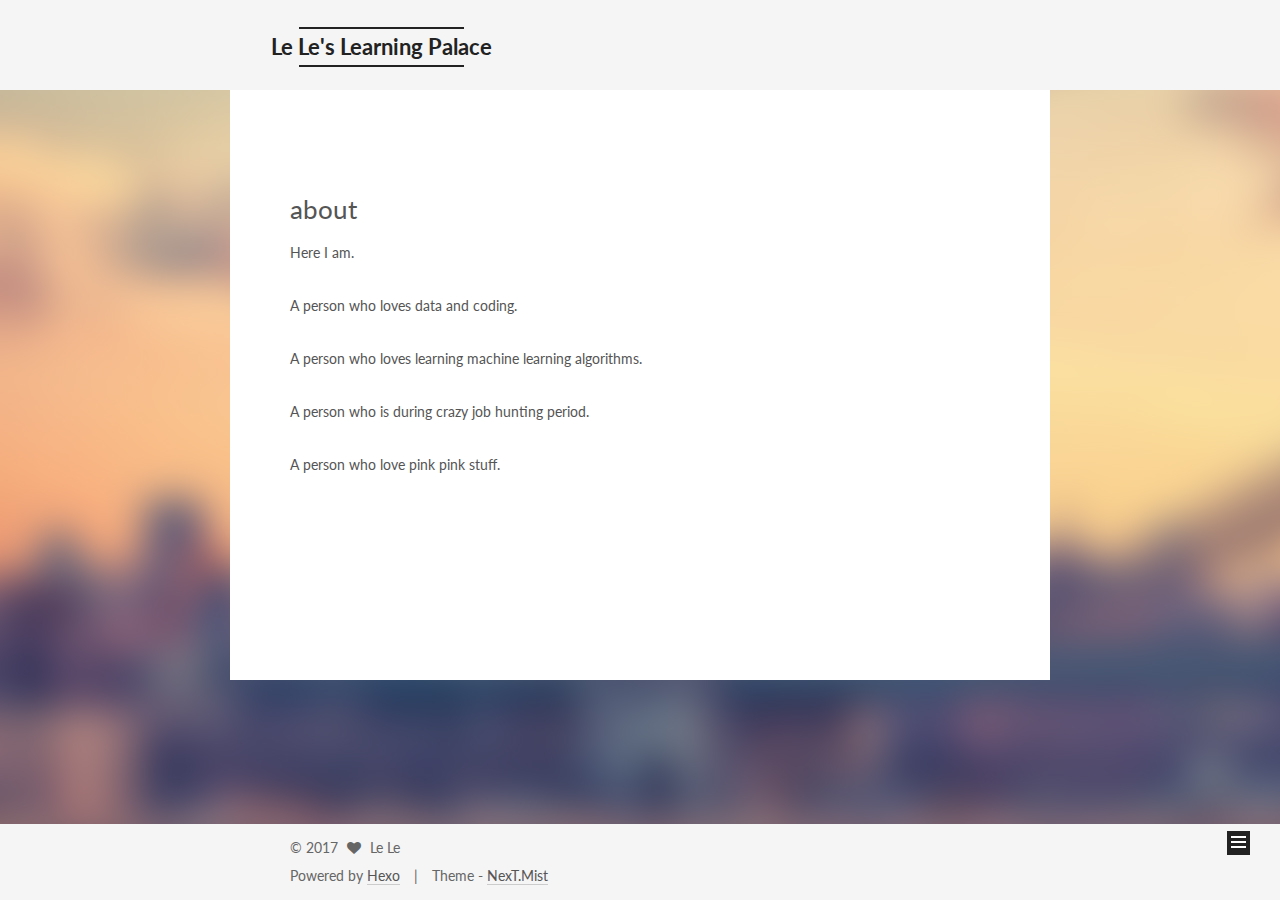
<file: About/index.html>
<!doctype html>



  


<html class="theme-next mist use-motion" lang="en">
<head>
  <meta charset="UTF-8"/>
<meta http-equiv="X-UA-Compatible" content="IE=edge" />
<meta name="viewport" content="width=device-width, initial-scale=1, maximum-scale=1"/>



<meta http-equiv="Cache-Control" content="no-transform" />
<meta http-equiv="Cache-Control" content="no-siteapp" />















  
  
  <link href="/lib/fancybox/source/jquery.fancybox.css?v=2.1.5" rel="stylesheet" type="text/css" />




  
  
  
  

  
    
    
  

  

  

  

  

  
    
    
    <link href="//fonts.googleapis.com/css?family=Lato:300,300italic,400,400italic,700,700italic&subset=latin,latin-ext" rel="stylesheet" type="text/css">
  






<link href="/lib/font-awesome/css/font-awesome.min.css?v=4.6.2" rel="stylesheet" type="text/css" />

<link href="/css/main.css?v=5.1.0" rel="stylesheet" type="text/css" />


  <meta name="keywords" content="Hexo, NexT" />





  <link rel="alternate" href="/atom.xml" title="Le Le's Learning Palace" type="application/atom+xml" />




  <link rel="shortcut icon" type="image/x-icon" href="/favicon.ico?v=5.1.0" />






<meta name="description" content="Here I am.
A person who loves data and coding.
A person who loves learning machine learning algorithms.
A person who is during crazy job hunting period.
A person who love pink pink stuff.">
<meta property="og:type" content="website">
<meta property="og:title" content="about">
<meta property="og:url" content="http://lele6.github.io.com/about/index.html">
<meta property="og:site_name" content="Le Le's Learning Palace">
<meta property="og:description" content="Here I am.
A person who loves data and coding.
A person who loves learning machine learning algorithms.
A person who is during crazy job hunting period.
A person who love pink pink stuff.">
<meta property="og:updated_time" content="2017-02-24T18:00:20.000Z">
<meta name="twitter:card" content="summary">
<meta name="twitter:title" content="about">
<meta name="twitter:description" content="Here I am.
A person who loves data and coding.
A person who loves learning machine learning algorithms.
A person who is during crazy job hunting period.
A person who love pink pink stuff.">



<script type="text/javascript" id="hexo.configurations">
  var NexT = window.NexT || {};
  var CONFIG = {
    root: '/',
    scheme: 'Mist',
    sidebar: {"position":"left","display":"post","offset":12,"offset_float":0,"b2t":false,"scrollpercent":false},
    fancybox: true,
    motion: true,
    duoshuo: {
      userId: '0',
      author: 'Author'
    },
    algolia: {
      applicationID: '',
      apiKey: '',
      indexName: '',
      hits: {"per_page":10},
      labels: {"input_placeholder":"Search for Posts","hits_empty":"We didn't find any results for the search: ${query}","hits_stats":"${hits} results found in ${time} ms"}
    }
  };
</script>



  <link rel="canonical" href="http://lele6.github.io.com/about/"/>





  <title>
  

  
    about | Le Le's Learning Palace
  
</title>
</head>

<body itemscope itemtype="http://schema.org/WebPage" lang="en">

  














  
  
    
  

  <div class="container one-collumn sidebar-position-left  ">
    <div class="headband"></div>

    <header id="header" class="header" itemscope itemtype="http://schema.org/WPHeader">
      <div class="header-inner"><div class="site-brand-wrapper">
  <div class="site-meta ">
    

    <div class="custom-logo-site-title">
      <a href="/"  class="brand" rel="start">
        <span class="logo-line-before"><i></i></span>
        <span class="site-title">Le Le's Learning Palace</span>
        <span class="logo-line-after"><i></i></span>
      </a>
    </div>
      
        <p class="site-subtitle"></p>
      
  </div>

  <div class="site-nav-toggle">
    <button>
      <span class="btn-bar"></span>
      <span class="btn-bar"></span>
      <span class="btn-bar"></span>
    </button>
  </div>
</div>

<nav class="site-nav">
  

  
    <ul id="menu" class="menu">
      
        
        <li class="menu-item menu-item-home">
          <a href="/" rel="section">
            
              <i class="menu-item-icon fa fa-fw fa-home"></i> <br />
            
            Home
          </a>
        </li>
      
        
        <li class="menu-item menu-item-about">
          <a href="/about" rel="section">
            
              <i class="menu-item-icon fa fa-fw fa-user"></i> <br />
            
            About
          </a>
        </li>
      
        
        <li class="menu-item menu-item-categories">
          <a href="/categories" rel="section">
            
              <i class="menu-item-icon fa fa-fw fa-th"></i> <br />
            
            Categories
          </a>
        </li>
      
        
        <li class="menu-item menu-item-archives">
          <a href="/archives" rel="section">
            
              <i class="menu-item-icon fa fa-fw fa-archive"></i> <br />
            
            Archives
          </a>
        </li>
      
        
        <li class="menu-item menu-item-tags">
          <a href="/tags" rel="section">
            
              <i class="menu-item-icon fa fa-fw fa-tags"></i> <br />
            
            Tags
          </a>
        </li>
      

      
    </ul>
  

  
</nav>



 </div>
    </header>

    <main id="main" class="main">
      <div class="main-inner">
        <div class="content-wrap">
          <div id="content" class="content">
            

  <div id="posts" class="posts-expand">
  <header class="post-header">

	<h1 class="post-title" itemprop="name headline">about</h1>



</header>

    
    
      <p>Here I am.</p>
<p>A person who loves data and coding.</p>
<p>A person who loves learning machine learning algorithms.</p>
<p>A person who is during crazy job hunting period.</p>
<p>A person who love pink pink stuff.</p>

    
  </div>

          
          </div>
          


          

        </div>
        
          
  
  <div class="sidebar-toggle">
    <div class="sidebar-toggle-line-wrap">
      <span class="sidebar-toggle-line sidebar-toggle-line-first"></span>
      <span class="sidebar-toggle-line sidebar-toggle-line-middle"></span>
      <span class="sidebar-toggle-line sidebar-toggle-line-last"></span>
    </div>
  </div>

  <aside id="sidebar" class="sidebar">
    <div class="sidebar-inner">

      

      

      <section class="site-overview sidebar-panel sidebar-panel-active">
        <div class="site-author motion-element" itemprop="author" itemscope itemtype="http://schema.org/Person">
          <img class="site-author-image" itemprop="image"
               src="/images/avatar.png"
               alt="Le Le" />
          <p class="site-author-name" itemprop="name">Le Le</p>
           
              <p class="site-description motion-element" itemprop="description">Love Data && Coding</p>
          
        </div>
        <nav class="site-state motion-element">
        
          
            <div class="site-state-item site-state-posts">
              <a href="/archives">
                <span class="site-state-item-count">4</span>
                <span class="site-state-item-name">posts</span>
              </a>
            </div>
          

          
            <div class="site-state-item site-state-categories">
              <a href="/categories">
                <span class="site-state-item-count">2</span>
                <span class="site-state-item-name">categories</span>
              </a>
            </div>
          

          
            <div class="site-state-item site-state-tags">
              <a href="/tags">
                <span class="site-state-item-count">1</span>
                <span class="site-state-item-name">tags</span>
              </a>
            </div>
          

        </nav>

        
          <div class="feed-link motion-element">
            <a href="/atom.xml" rel="alternate">
              <i class="fa fa-rss"></i>
              RSS
            </a>
          </div>
        

        <div class="links-of-author motion-element">
          
            
              <span class="links-of-author-item">
                <a href="https://www.linkedin.com/in/le-le-2b165010a" target="_blank" title="LinkedIn">
                  
                    <i class="fa fa-fw fa-linkedin-square"></i>
                  
                  LinkedIn
                </a>
              </span>
            
          
        </div>

        
        

        
        

        


      </section>

      

      

    </div>
  </aside>


        
      </div>
    </main>

    <footer id="footer" class="footer">
      <div class="footer-inner">
        <div class="copyright" >
  
  &copy; 
  <span itemprop="copyrightYear">2017</span>
  <span class="with-love">
    <i class="fa fa-heart"></i>
  </span>
  <span class="author" itemprop="copyrightHolder">Le Le</span>
</div>


<div class="powered-by">
  Powered by <a class="theme-link" href="https://hexo.io">Hexo</a>
</div>

<div class="theme-info">
  Theme -
  <a class="theme-link" href="https://github.com/iissnan/hexo-theme-next">
    NexT.Mist
  </a>
</div>


        

        
      </div>
    </footer>

    
      <div class="back-to-top">
        <i class="fa fa-arrow-up"></i>
        
      </div>
    
    
  </div>

  

<script type="text/javascript">
  if (Object.prototype.toString.call(window.Promise) !== '[object Function]') {
    window.Promise = null;
  }
</script>









  




  
  <script type="text/javascript" src="/lib/jquery/index.js?v=2.1.3"></script>

  
  <script type="text/javascript" src="/lib/fastclick/lib/fastclick.min.js?v=1.0.6"></script>

  
  <script type="text/javascript" src="/lib/jquery_lazyload/jquery.lazyload.js?v=1.9.7"></script>

  
  <script type="text/javascript" src="/lib/velocity/velocity.min.js?v=1.2.1"></script>

  
  <script type="text/javascript" src="/lib/velocity/velocity.ui.min.js?v=1.2.1"></script>

  
  <script type="text/javascript" src="/lib/fancybox/source/jquery.fancybox.pack.js?v=2.1.5"></script>


  


  <script type="text/javascript" src="/js/src/utils.js?v=5.1.0"></script>

  <script type="text/javascript" src="/js/src/motion.js?v=5.1.0"></script>



  
  

  

  


  <script type="text/javascript" src="/js/src/bootstrap.js?v=5.1.0"></script>



  



  




	





  





  





  



  
  

  

  

  

  


  

</body>
</html>
</file>
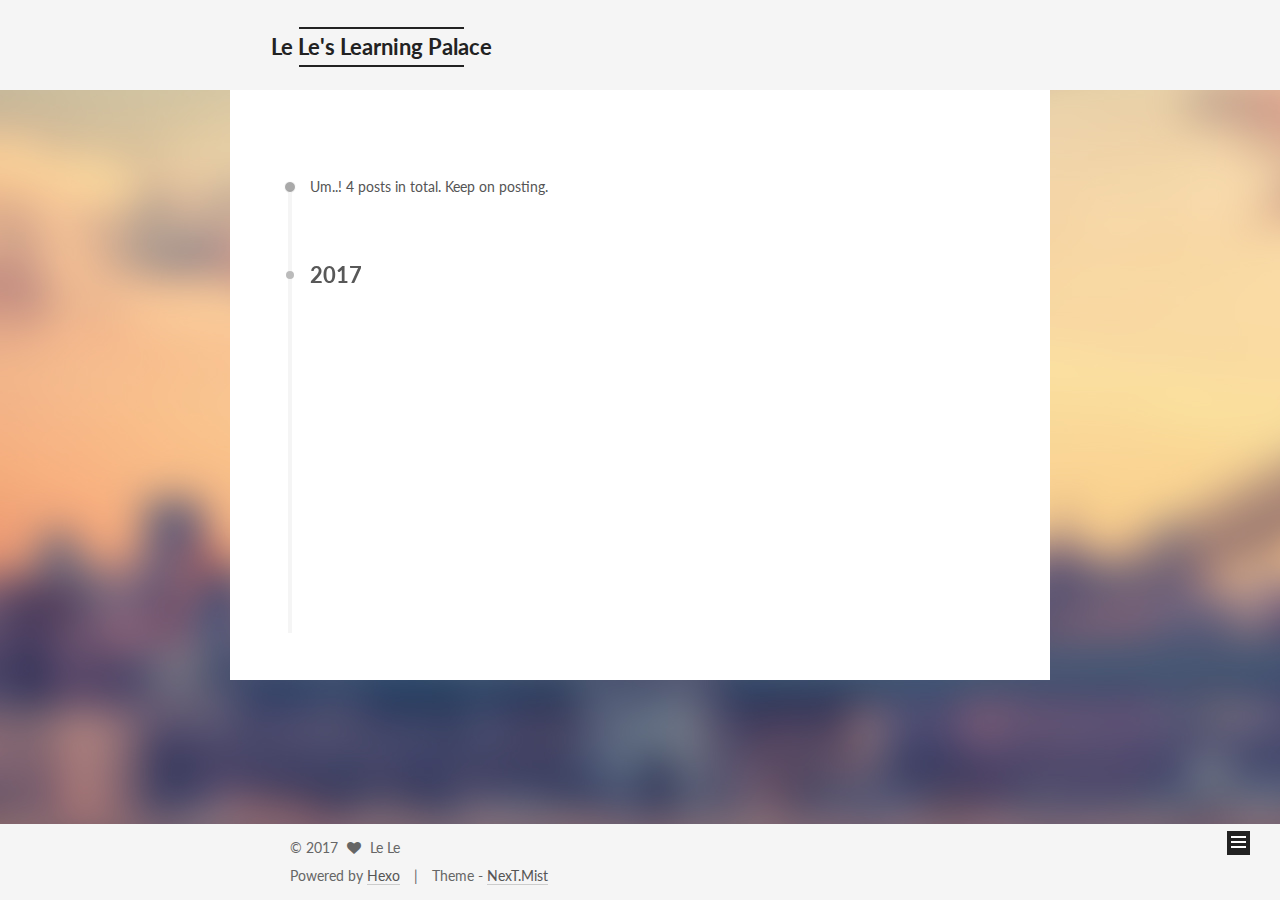
<file: archives/index.html>
<!doctype html>



  


<html class="theme-next mist use-motion" lang="en">
<head>
  <meta charset="UTF-8"/>
<meta http-equiv="X-UA-Compatible" content="IE=edge" />
<meta name="viewport" content="width=device-width, initial-scale=1, maximum-scale=1"/>



<meta http-equiv="Cache-Control" content="no-transform" />
<meta http-equiv="Cache-Control" content="no-siteapp" />















  
  
  <link href="/lib/fancybox/source/jquery.fancybox.css?v=2.1.5" rel="stylesheet" type="text/css" />




  
  
  
  

  
    
    
  

  

  

  

  

  
    
    
    <link href="//fonts.googleapis.com/css?family=Lato:300,300italic,400,400italic,700,700italic&subset=latin,latin-ext" rel="stylesheet" type="text/css">
  






<link href="/lib/font-awesome/css/font-awesome.min.css?v=4.6.2" rel="stylesheet" type="text/css" />

<link href="/css/main.css?v=5.1.0" rel="stylesheet" type="text/css" />


  <meta name="keywords" content="Hexo, NexT" />




  


  <link rel="alternate" href="/atom.xml" title="Le Le's Learning Palace" type="application/atom+xml" />




  <link rel="shortcut icon" type="image/x-icon" href="/favicon.ico?v=5.1.0" />






<meta name="description" content="Love Data &amp;&amp; Coding">
<meta property="og:type" content="website">
<meta property="og:title" content="Le Le's Learning Palace">
<meta property="og:url" content="http://lele6.github.io.com/archives/index.html">
<meta property="og:site_name" content="Le Le's Learning Palace">
<meta property="og:description" content="Love Data &amp;&amp; Coding">
<meta name="twitter:card" content="summary">
<meta name="twitter:title" content="Le Le's Learning Palace">
<meta name="twitter:description" content="Love Data &amp;&amp; Coding">



<script type="text/javascript" id="hexo.configurations">
  var NexT = window.NexT || {};
  var CONFIG = {
    root: '/',
    scheme: 'Mist',
    sidebar: {"position":"left","display":"post","offset":12,"offset_float":0,"b2t":false,"scrollpercent":false},
    fancybox: true,
    motion: true,
    duoshuo: {
      userId: '0',
      author: 'Author'
    },
    algolia: {
      applicationID: '',
      apiKey: '',
      indexName: '',
      hits: {"per_page":10},
      labels: {"input_placeholder":"Search for Posts","hits_empty":"We didn't find any results for the search: ${query}","hits_stats":"${hits} results found in ${time} ms"}
    }
  };
</script>



  <link rel="canonical" href="http://lele6.github.io.com/archives/"/>





  <title> Archive | Le Le's Learning Palace </title>
</head>

<body itemscope itemtype="http://schema.org/WebPage" lang="en">

  














  
  
    
  

  <div class="container one-collumn sidebar-position-left  page-archive  ">
    <div class="headband"></div>

    <header id="header" class="header" itemscope itemtype="http://schema.org/WPHeader">
      <div class="header-inner"><div class="site-brand-wrapper">
  <div class="site-meta ">
    

    <div class="custom-logo-site-title">
      <a href="/"  class="brand" rel="start">
        <span class="logo-line-before"><i></i></span>
        <span class="site-title">Le Le's Learning Palace</span>
        <span class="logo-line-after"><i></i></span>
      </a>
    </div>
      
        <p class="site-subtitle"></p>
      
  </div>

  <div class="site-nav-toggle">
    <button>
      <span class="btn-bar"></span>
      <span class="btn-bar"></span>
      <span class="btn-bar"></span>
    </button>
  </div>
</div>

<nav class="site-nav">
  

  
    <ul id="menu" class="menu">
      
        
        <li class="menu-item menu-item-home">
          <a href="/" rel="section">
            
              <i class="menu-item-icon fa fa-fw fa-home"></i> <br />
            
            Home
          </a>
        </li>
      
        
        <li class="menu-item menu-item-about">
          <a href="/about" rel="section">
            
              <i class="menu-item-icon fa fa-fw fa-user"></i> <br />
            
            About
          </a>
        </li>
      
        
        <li class="menu-item menu-item-categories">
          <a href="/categories" rel="section">
            
              <i class="menu-item-icon fa fa-fw fa-th"></i> <br />
            
            categories
          </a>
        </li>
      
        
        <li class="menu-item menu-item-archives">
          <a href="/archives" rel="section">
            
              <i class="menu-item-icon fa fa-fw fa-archive"></i> <br />
            
            Archives
          </a>
        </li>
      
        
        <li class="menu-item menu-item-tags">
          <a href="/tags" rel="section">
            
              <i class="menu-item-icon fa fa-fw fa-tags"></i> <br />
            
            Tags
          </a>
        </li>
      

      
    </ul>
  

  
</nav>



 </div>
    </header>

    <main id="main" class="main">
      <div class="main-inner">
        <div class="content-wrap">
          <div id="content" class="content">
            

  <section id="posts" class="posts-collapse">
    <span class="archive-move-on"></span>

    <span class="archive-page-counter">
      
      
      
        
      
      Um..! 4 posts in total. Keep on posting.
    </span>

    

      
      
      

      
        
        <div class="collection-title">
          <h2 class="archive-year motion-element" id="archive-year-2017">2017</h2>
        </div>
      
      

      

  <article class="post post-type-normal" itemscope itemtype="http://schema.org/Article">
    <header class="post-header">

      <h1 class="post-title">
        
            <a class="post-title-link" href="/2017/02/24/Classic-ML-Algorithms/" itemprop="url">
              
                <span itemprop="name">Classic ML Algorithms</span>
              
            </a>
        
      </h1>

      <div class="post-meta">
        <time class="post-time" itemprop="dateCreated"
              datetime="2017-02-24T10:46:17-05:00"
              content="2017-02-24" >
          02-24
        </time>
      </div>

    </header>
  </article>



    

      
      
      

      
      

      

  <article class="post post-type-normal" itemscope itemtype="http://schema.org/Article">
    <header class="post-header">

      <h1 class="post-title">
        
            <a class="post-title-link" href="/2017/02/22/ML-Intro/" itemprop="url">
              
                <span itemprop="name">ML Intro</span>
              
            </a>
        
      </h1>

      <div class="post-meta">
        <time class="post-time" itemprop="dateCreated"
              datetime="2017-02-22T10:13:42-05:00"
              content="2017-02-22" >
          02-22
        </time>
      </div>

    </header>
  </article>



    

      
      
      

      
      

      

  <article class="post post-type-normal" itemscope itemtype="http://schema.org/Article">
    <header class="post-header">

      <h1 class="post-title">
        
            <a class="post-title-link" href="/2017/02/22/READ-ME/" itemprop="url">
              
                <span itemprop="name">READ.ME</span>
              
            </a>
        
      </h1>

      <div class="post-meta">
        <time class="post-time" itemprop="dateCreated"
              datetime="2017-02-22T09:35:08-05:00"
              content="2017-02-22" >
          02-22
        </time>
      </div>

    </header>
  </article>



    

      
      
      

      
      

      

  <article class="post post-type-normal" itemscope itemtype="http://schema.org/Article">
    <header class="post-header">

      <h1 class="post-title">
        
            <a class="post-title-link" href="/2017/02/21/A-New-Start/" itemprop="url">
              
                <span itemprop="name">A New Start</span>
              
            </a>
        
      </h1>

      <div class="post-meta">
        <time class="post-time" itemprop="dateCreated"
              datetime="2017-02-21T19:13:51-05:00"
              content="2017-02-21" >
          02-21
        </time>
      </div>

    </header>
  </article>



    

  </section>

  


          
          </div>
          


          

        </div>
        
          
  
  <div class="sidebar-toggle">
    <div class="sidebar-toggle-line-wrap">
      <span class="sidebar-toggle-line sidebar-toggle-line-first"></span>
      <span class="sidebar-toggle-line sidebar-toggle-line-middle"></span>
      <span class="sidebar-toggle-line sidebar-toggle-line-last"></span>
    </div>
  </div>

  <aside id="sidebar" class="sidebar">
    <div class="sidebar-inner">

      

      

      <section class="site-overview sidebar-panel sidebar-panel-active">
        <div class="site-author motion-element" itemprop="author" itemscope itemtype="http://schema.org/Person">
          <img class="site-author-image" itemprop="image"
               src="/images/avatar.png"
               alt="Le Le" />
          <p class="site-author-name" itemprop="name">Le Le</p>
           
              <p class="site-description motion-element" itemprop="description">Love Data && Coding</p>
          
        </div>
        <nav class="site-state motion-element">
        
          
            <div class="site-state-item site-state-posts">
              <a href="/archives">
                <span class="site-state-item-count">4</span>
                <span class="site-state-item-name">posts</span>
              </a>
            </div>
          

          
            <div class="site-state-item site-state-categories">
              <a href="/categories">
                <span class="site-state-item-count">2</span>
                <span class="site-state-item-name">categories</span>
              </a>
            </div>
          

          
            <div class="site-state-item site-state-tags">
              <a href="/tags">
                <span class="site-state-item-count">1</span>
                <span class="site-state-item-name">tags</span>
              </a>
            </div>
          

        </nav>

        
          <div class="feed-link motion-element">
            <a href="/atom.xml" rel="alternate">
              <i class="fa fa-rss"></i>
              RSS
            </a>
          </div>
        

        <div class="links-of-author motion-element">
          
            
              <span class="links-of-author-item">
                <a href="https://www.linkedin.com/in/le-le-2b165010a" target="_blank" title="LinkedIn">
                  
                    <i class="fa fa-fw fa-linkedin-square"></i>
                  
                  LinkedIn
                </a>
              </span>
            
          
        </div>

        
        

        
        

        


      </section>

      

      

    </div>
  </aside>


        
      </div>
    </main>

    <footer id="footer" class="footer">
      <div class="footer-inner">
        <div class="copyright" >
  
  &copy; 
  <span itemprop="copyrightYear">2017</span>
  <span class="with-love">
    <i class="fa fa-heart"></i>
  </span>
  <span class="author" itemprop="copyrightHolder">Le Le</span>
</div>


<div class="powered-by">
  Powered by <a class="theme-link" href="https://hexo.io">Hexo</a>
</div>

<div class="theme-info">
  Theme -
  <a class="theme-link" href="https://github.com/iissnan/hexo-theme-next">
    NexT.Mist
  </a>
</div>


        

        
      </div>
    </footer>

    
      <div class="back-to-top">
        <i class="fa fa-arrow-up"></i>
        
      </div>
    
    
  </div>

  

<script type="text/javascript">
  if (Object.prototype.toString.call(window.Promise) !== '[object Function]') {
    window.Promise = null;
  }
</script>









  




  
  <script type="text/javascript" src="/lib/jquery/index.js?v=2.1.3"></script>

  
  <script type="text/javascript" src="/lib/fastclick/lib/fastclick.min.js?v=1.0.6"></script>

  
  <script type="text/javascript" src="/lib/jquery_lazyload/jquery.lazyload.js?v=1.9.7"></script>

  
  <script type="text/javascript" src="/lib/velocity/velocity.min.js?v=1.2.1"></script>

  
  <script type="text/javascript" src="/lib/velocity/velocity.ui.min.js?v=1.2.1"></script>

  
  <script type="text/javascript" src="/lib/fancybox/source/jquery.fancybox.pack.js?v=2.1.5"></script>


  


  <script type="text/javascript" src="/js/src/utils.js?v=5.1.0"></script>

  <script type="text/javascript" src="/js/src/motion.js?v=5.1.0"></script>



  
  

  
  
    <script type="text/javascript" id="motion.page.archive">
      $('.archive-year').velocity('transition.slideLeftIn');
    </script>
  


  


  <script type="text/javascript" src="/js/src/bootstrap.js?v=5.1.0"></script>



  



  




	





  





  





  



  
  

  

  

  

  


  

</body>
</html>
</file>
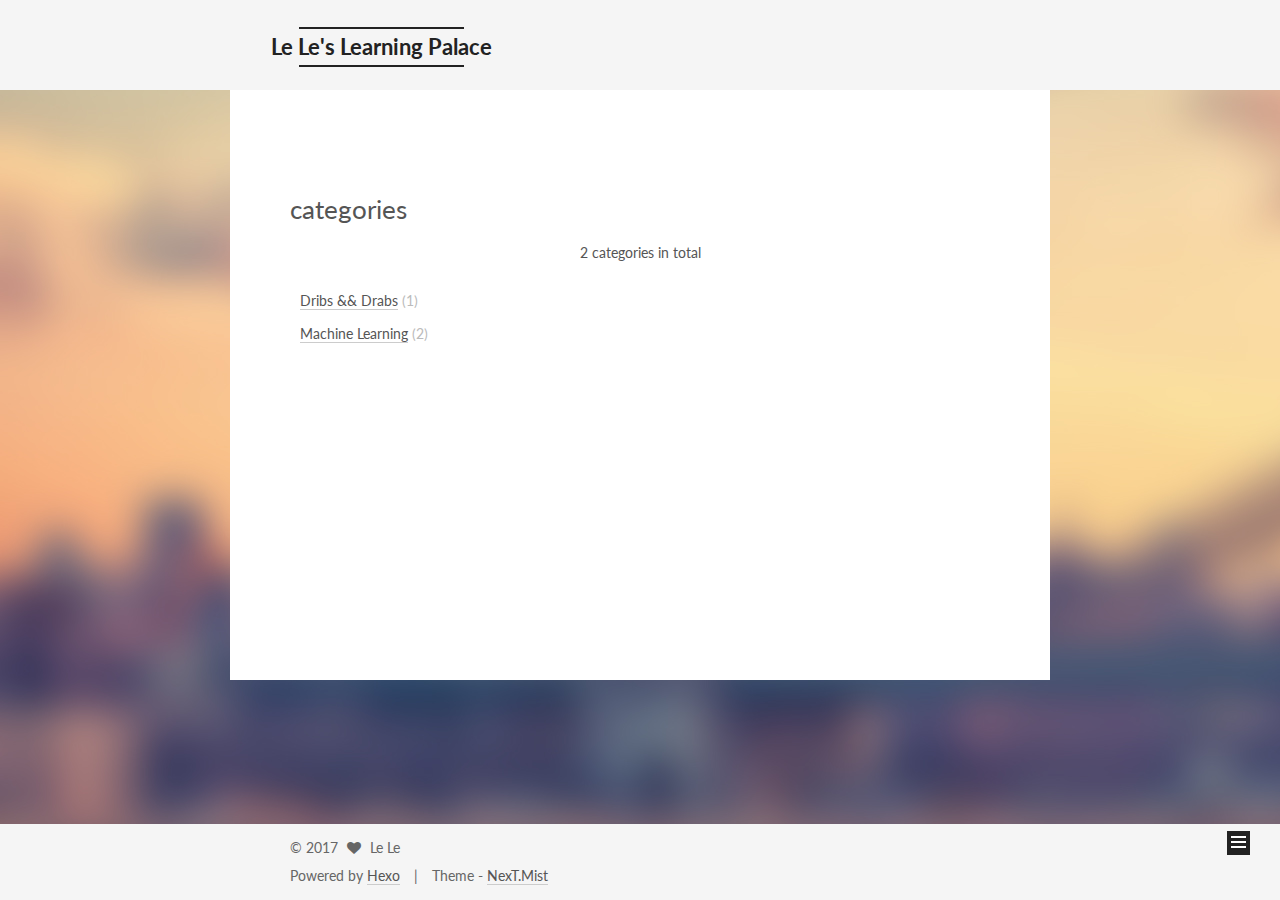
<file: Categories/index.html>
<!doctype html>



  


<html class="theme-next mist use-motion" lang="en">
<head>
  <meta charset="UTF-8"/>
<meta http-equiv="X-UA-Compatible" content="IE=edge" />
<meta name="viewport" content="width=device-width, initial-scale=1, maximum-scale=1"/>



<meta http-equiv="Cache-Control" content="no-transform" />
<meta http-equiv="Cache-Control" content="no-siteapp" />















  
  
  <link href="/lib/fancybox/source/jquery.fancybox.css?v=2.1.5" rel="stylesheet" type="text/css" />




  
  
  
  

  
    
    
  

  

  

  

  

  
    
    
    <link href="//fonts.googleapis.com/css?family=Lato:300,300italic,400,400italic,700,700italic&subset=latin,latin-ext" rel="stylesheet" type="text/css">
  






<link href="/lib/font-awesome/css/font-awesome.min.css?v=4.6.2" rel="stylesheet" type="text/css" />

<link href="/css/main.css?v=5.1.0" rel="stylesheet" type="text/css" />


  <meta name="keywords" content="Hexo, NexT" />





  <link rel="alternate" href="/atom.xml" title="Le Le's Learning Palace" type="application/atom+xml" />




  <link rel="shortcut icon" type="image/x-icon" href="/favicon.ico?v=5.1.0" />






<meta name="description" content="Love Data &amp;&amp; Coding">
<meta property="og:type" content="website">
<meta property="og:title" content="categories">
<meta property="og:url" content="http://lele6.github.io.com/categories/index.html">
<meta property="og:site_name" content="Le Le's Learning Palace">
<meta property="og:description" content="Love Data &amp;&amp; Coding">
<meta property="og:updated_time" content="2017-02-24T17:59:27.000Z">
<meta name="twitter:card" content="summary">
<meta name="twitter:title" content="categories">
<meta name="twitter:description" content="Love Data &amp;&amp; Coding">



<script type="text/javascript" id="hexo.configurations">
  var NexT = window.NexT || {};
  var CONFIG = {
    root: '/',
    scheme: 'Mist',
    sidebar: {"position":"left","display":"post","offset":12,"offset_float":0,"b2t":false,"scrollpercent":false},
    fancybox: true,
    motion: true,
    duoshuo: {
      userId: '0',
      author: 'Author'
    },
    algolia: {
      applicationID: '',
      apiKey: '',
      indexName: '',
      hits: {"per_page":10},
      labels: {"input_placeholder":"Search for Posts","hits_empty":"We didn't find any results for the search: ${query}","hits_stats":"${hits} results found in ${time} ms"}
    }
  };
</script>



  <link rel="canonical" href="http://lele6.github.io.com/categories/"/>





  <title>
  

  
    categories | Le Le's Learning Palace
  
</title>
</head>

<body itemscope itemtype="http://schema.org/WebPage" lang="en">

  














  
  
    
  

  <div class="container one-collumn sidebar-position-left  ">
    <div class="headband"></div>

    <header id="header" class="header" itemscope itemtype="http://schema.org/WPHeader">
      <div class="header-inner"><div class="site-brand-wrapper">
  <div class="site-meta ">
    

    <div class="custom-logo-site-title">
      <a href="/"  class="brand" rel="start">
        <span class="logo-line-before"><i></i></span>
        <span class="site-title">Le Le's Learning Palace</span>
        <span class="logo-line-after"><i></i></span>
      </a>
    </div>
      
        <p class="site-subtitle"></p>
      
  </div>

  <div class="site-nav-toggle">
    <button>
      <span class="btn-bar"></span>
      <span class="btn-bar"></span>
      <span class="btn-bar"></span>
    </button>
  </div>
</div>

<nav class="site-nav">
  

  
    <ul id="menu" class="menu">
      
        
        <li class="menu-item menu-item-home">
          <a href="/" rel="section">
            
              <i class="menu-item-icon fa fa-fw fa-home"></i> <br />
            
            Home
          </a>
        </li>
      
        
        <li class="menu-item menu-item-about">
          <a href="/about" rel="section">
            
              <i class="menu-item-icon fa fa-fw fa-user"></i> <br />
            
            About
          </a>
        </li>
      
        
        <li class="menu-item menu-item-categories">
          <a href="/categories" rel="section">
            
              <i class="menu-item-icon fa fa-fw fa-th"></i> <br />
            
            categories
          </a>
        </li>
      
        
        <li class="menu-item menu-item-archives">
          <a href="/archives" rel="section">
            
              <i class="menu-item-icon fa fa-fw fa-archive"></i> <br />
            
            Archives
          </a>
        </li>
      
        
        <li class="menu-item menu-item-tags">
          <a href="/tags" rel="section">
            
              <i class="menu-item-icon fa fa-fw fa-tags"></i> <br />
            
            Tags
          </a>
        </li>
      

      
    </ul>
  

  
</nav>



 </div>
    </header>

    <main id="main" class="main">
      <div class="main-inner">
        <div class="content-wrap">
          <div id="content" class="content">
            

  <div id="posts" class="posts-expand">
  <header class="post-header">

	<h1 class="post-title" itemprop="name headline">categories</h1>



</header>

    
    
      <div class="category-all-page">
        <div class="category-all-title">
            2 categories in total
        </div>
        <div class="category-all">
          <ul class="category-list"><li class="category-list-item"><a class="category-list-link" href="/categories/Dribs-Drabs/">Dribs && Drabs</a><span class="category-list-count">1</span></li><li class="category-list-item"><a class="category-list-link" href="/categories/Machine-Learning/">Machine Learning</a><span class="category-list-count">2</span></li></ul>
        </div>
      </div>
    
  </div>

          
          </div>
          


          

        </div>
        
          
  
  <div class="sidebar-toggle">
    <div class="sidebar-toggle-line-wrap">
      <span class="sidebar-toggle-line sidebar-toggle-line-first"></span>
      <span class="sidebar-toggle-line sidebar-toggle-line-middle"></span>
      <span class="sidebar-toggle-line sidebar-toggle-line-last"></span>
    </div>
  </div>

  <aside id="sidebar" class="sidebar">
    <div class="sidebar-inner">

      

      

      <section class="site-overview sidebar-panel sidebar-panel-active">
        <div class="site-author motion-element" itemprop="author" itemscope itemtype="http://schema.org/Person">
          <img class="site-author-image" itemprop="image"
               src="/images/avatar.png"
               alt="Le Le" />
          <p class="site-author-name" itemprop="name">Le Le</p>
           
              <p class="site-description motion-element" itemprop="description">Love Data && Coding</p>
          
        </div>
        <nav class="site-state motion-element">
        
          
            <div class="site-state-item site-state-posts">
              <a href="/archives">
                <span class="site-state-item-count">4</span>
                <span class="site-state-item-name">posts</span>
              </a>
            </div>
          

          
            <div class="site-state-item site-state-categories">
              <a href="/categories">
                <span class="site-state-item-count">2</span>
                <span class="site-state-item-name">categories</span>
              </a>
            </div>
          

          
            <div class="site-state-item site-state-tags">
              <a href="/tags">
                <span class="site-state-item-count">1</span>
                <span class="site-state-item-name">tags</span>
              </a>
            </div>
          

        </nav>

        
          <div class="feed-link motion-element">
            <a href="/atom.xml" rel="alternate">
              <i class="fa fa-rss"></i>
              RSS
            </a>
          </div>
        

        <div class="links-of-author motion-element">
          
            
              <span class="links-of-author-item">
                <a href="https://www.linkedin.com/in/le-le-2b165010a" target="_blank" title="LinkedIn">
                  
                    <i class="fa fa-fw fa-linkedin-square"></i>
                  
                  LinkedIn
                </a>
              </span>
            
          
        </div>

        
        

        
        

        


      </section>

      

      

    </div>
  </aside>


        
      </div>
    </main>

    <footer id="footer" class="footer">
      <div class="footer-inner">
        <div class="copyright" >
  
  &copy; 
  <span itemprop="copyrightYear">2017</span>
  <span class="with-love">
    <i class="fa fa-heart"></i>
  </span>
  <span class="author" itemprop="copyrightHolder">Le Le</span>
</div>


<div class="powered-by">
  Powered by <a class="theme-link" href="https://hexo.io">Hexo</a>
</div>

<div class="theme-info">
  Theme -
  <a class="theme-link" href="https://github.com/iissnan/hexo-theme-next">
    NexT.Mist
  </a>
</div>


        

        
      </div>
    </footer>

    
      <div class="back-to-top">
        <i class="fa fa-arrow-up"></i>
        
      </div>
    
    
  </div>

  

<script type="text/javascript">
  if (Object.prototype.toString.call(window.Promise) !== '[object Function]') {
    window.Promise = null;
  }
</script>









  




  
  <script type="text/javascript" src="/lib/jquery/index.js?v=2.1.3"></script>

  
  <script type="text/javascript" src="/lib/fastclick/lib/fastclick.min.js?v=1.0.6"></script>

  
  <script type="text/javascript" src="/lib/jquery_lazyload/jquery.lazyload.js?v=1.9.7"></script>

  
  <script type="text/javascript" src="/lib/velocity/velocity.min.js?v=1.2.1"></script>

  
  <script type="text/javascript" src="/lib/velocity/velocity.ui.min.js?v=1.2.1"></script>

  
  <script type="text/javascript" src="/lib/fancybox/source/jquery.fancybox.pack.js?v=2.1.5"></script>


  


  <script type="text/javascript" src="/js/src/utils.js?v=5.1.0"></script>

  <script type="text/javascript" src="/js/src/motion.js?v=5.1.0"></script>



  
  

  

  


  <script type="text/javascript" src="/js/src/bootstrap.js?v=5.1.0"></script>



  



  




	





  





  





  



  
  

  

  

  

  


  

</body>
</html>
</file>
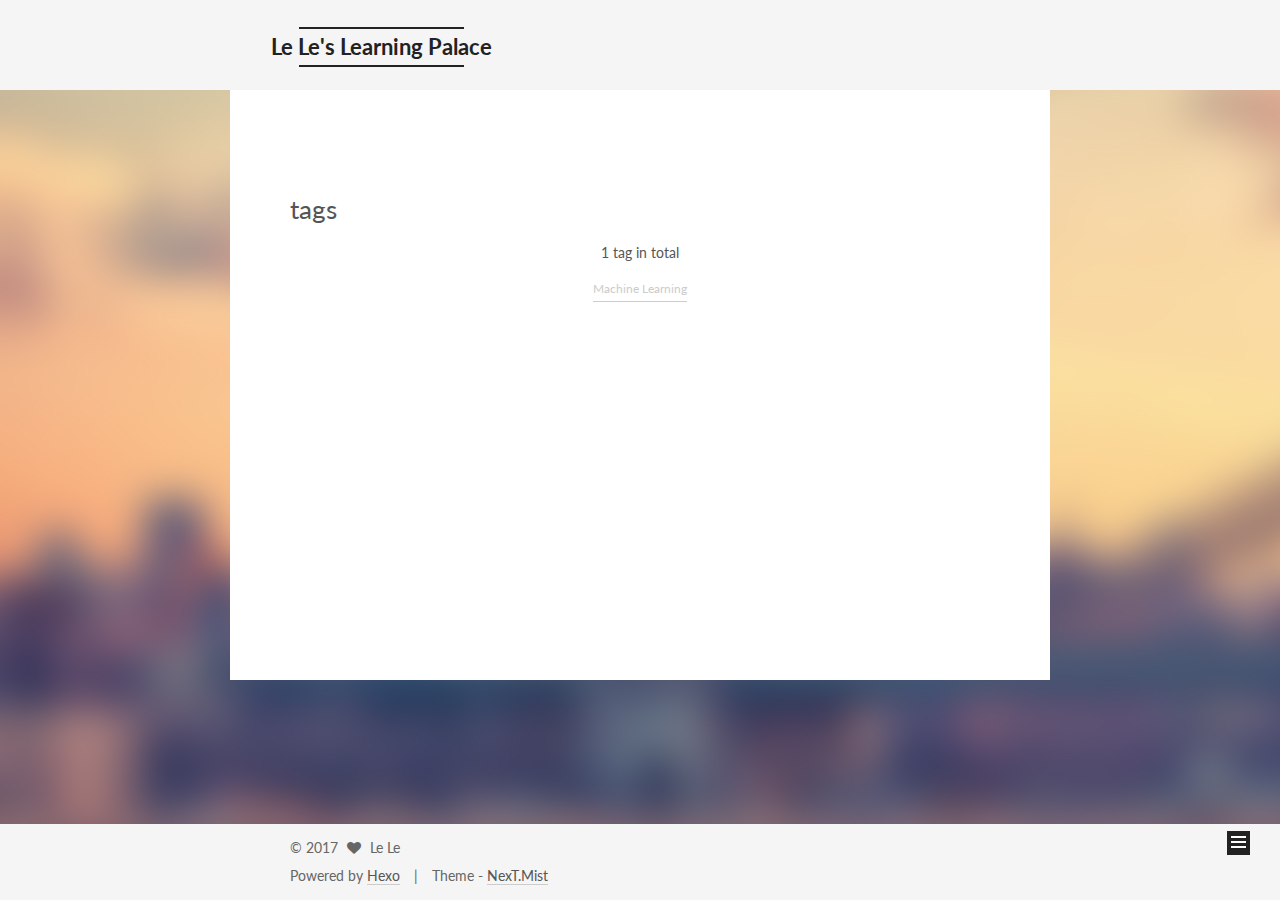
<file: tags/index.html>
<!doctype html>



  


<html class="theme-next mist use-motion" lang="en">
<head>
  <meta charset="UTF-8"/>
<meta http-equiv="X-UA-Compatible" content="IE=edge" />
<meta name="viewport" content="width=device-width, initial-scale=1, maximum-scale=1"/>



<meta http-equiv="Cache-Control" content="no-transform" />
<meta http-equiv="Cache-Control" content="no-siteapp" />















  
  
  <link href="/lib/fancybox/source/jquery.fancybox.css?v=2.1.5" rel="stylesheet" type="text/css" />




  
  
  
  

  
    
    
  

  

  

  

  

  
    
    
    <link href="//fonts.googleapis.com/css?family=Lato:300,300italic,400,400italic,700,700italic&subset=latin,latin-ext" rel="stylesheet" type="text/css">
  






<link href="/lib/font-awesome/css/font-awesome.min.css?v=4.6.2" rel="stylesheet" type="text/css" />

<link href="/css/main.css?v=5.1.0" rel="stylesheet" type="text/css" />


  <meta name="keywords" content="Hexo, NexT" />





  <link rel="alternate" href="/atom.xml" title="Le Le's Learning Palace" type="application/atom+xml" />




  <link rel="shortcut icon" type="image/x-icon" href="/favicon.ico?v=5.1.0" />






<meta name="description" content="Love Data &amp;&amp; Coding">
<meta property="og:type" content="website">
<meta property="og:title" content="tags">
<meta property="og:url" content="http://lele6.github.io.com/tags/index.html">
<meta property="og:site_name" content="Le Le's Learning Palace">
<meta property="og:description" content="Love Data &amp;&amp; Coding">
<meta property="og:updated_time" content="2017-02-24T17:45:48.000Z">
<meta name="twitter:card" content="summary">
<meta name="twitter:title" content="tags">
<meta name="twitter:description" content="Love Data &amp;&amp; Coding">



<script type="text/javascript" id="hexo.configurations">
  var NexT = window.NexT || {};
  var CONFIG = {
    root: '/',
    scheme: 'Mist',
    sidebar: {"position":"left","display":"post","offset":12,"offset_float":0,"b2t":false,"scrollpercent":false},
    fancybox: true,
    motion: true,
    duoshuo: {
      userId: '0',
      author: 'Author'
    },
    algolia: {
      applicationID: '',
      apiKey: '',
      indexName: '',
      hits: {"per_page":10},
      labels: {"input_placeholder":"Search for Posts","hits_empty":"We didn't find any results for the search: ${query}","hits_stats":"${hits} results found in ${time} ms"}
    }
  };
</script>



  <link rel="canonical" href="http://lele6.github.io.com/tags/"/>





  <title>
  

  
    tags | Le Le's Learning Palace
  
</title>
</head>

<body itemscope itemtype="http://schema.org/WebPage" lang="en">

  














  
  
    
  

  <div class="container one-collumn sidebar-position-left  ">
    <div class="headband"></div>

    <header id="header" class="header" itemscope itemtype="http://schema.org/WPHeader">
      <div class="header-inner"><div class="site-brand-wrapper">
  <div class="site-meta ">
    

    <div class="custom-logo-site-title">
      <a href="/"  class="brand" rel="start">
        <span class="logo-line-before"><i></i></span>
        <span class="site-title">Le Le's Learning Palace</span>
        <span class="logo-line-after"><i></i></span>
      </a>
    </div>
      
        <p class="site-subtitle"></p>
      
  </div>

  <div class="site-nav-toggle">
    <button>
      <span class="btn-bar"></span>
      <span class="btn-bar"></span>
      <span class="btn-bar"></span>
    </button>
  </div>
</div>

<nav class="site-nav">
  

  
    <ul id="menu" class="menu">
      
        
        <li class="menu-item menu-item-home">
          <a href="/" rel="section">
            
              <i class="menu-item-icon fa fa-fw fa-home"></i> <br />
            
            Home
          </a>
        </li>
      
        
        <li class="menu-item menu-item-about">
          <a href="/about" rel="section">
            
              <i class="menu-item-icon fa fa-fw fa-user"></i> <br />
            
            About
          </a>
        </li>
      
        
        <li class="menu-item menu-item-categories">
          <a href="/categories" rel="section">
            
              <i class="menu-item-icon fa fa-fw fa-th"></i> <br />
            
            categories
          </a>
        </li>
      
        
        <li class="menu-item menu-item-archives">
          <a href="/archives" rel="section">
            
              <i class="menu-item-icon fa fa-fw fa-archive"></i> <br />
            
            Archives
          </a>
        </li>
      
        
        <li class="menu-item menu-item-tags">
          <a href="/tags" rel="section">
            
              <i class="menu-item-icon fa fa-fw fa-tags"></i> <br />
            
            Tags
          </a>
        </li>
      

      
    </ul>
  

  
</nav>



 </div>
    </header>

    <main id="main" class="main">
      <div class="main-inner">
        <div class="content-wrap">
          <div id="content" class="content">
            

  <div id="posts" class="posts-expand">
  <header class="post-header">

	<h1 class="post-title" itemprop="name headline">tags</h1>



</header>

    
    
      <div class="tag-cloud">
        <div class="tag-cloud-title">
            1 tag in total
        </div>
        <div class="tag-cloud-tags">
          <a href="/tags/Machine-Learning/" style="font-size: 12px; color: #ccc">Machine Learning</a>
        </div>
      </div>
    
  </div>

          
          </div>
          


          

        </div>
        
          
  
  <div class="sidebar-toggle">
    <div class="sidebar-toggle-line-wrap">
      <span class="sidebar-toggle-line sidebar-toggle-line-first"></span>
      <span class="sidebar-toggle-line sidebar-toggle-line-middle"></span>
      <span class="sidebar-toggle-line sidebar-toggle-line-last"></span>
    </div>
  </div>

  <aside id="sidebar" class="sidebar">
    <div class="sidebar-inner">

      

      

      <section class="site-overview sidebar-panel sidebar-panel-active">
        <div class="site-author motion-element" itemprop="author" itemscope itemtype="http://schema.org/Person">
          <img class="site-author-image" itemprop="image"
               src="/images/avatar.png"
               alt="Le Le" />
          <p class="site-author-name" itemprop="name">Le Le</p>
           
              <p class="site-description motion-element" itemprop="description">Love Data && Coding</p>
          
        </div>
        <nav class="site-state motion-element">
        
          
            <div class="site-state-item site-state-posts">
              <a href="/archives">
                <span class="site-state-item-count">4</span>
                <span class="site-state-item-name">posts</span>
              </a>
            </div>
          

          
            <div class="site-state-item site-state-categories">
              <a href="/categories">
                <span class="site-state-item-count">2</span>
                <span class="site-state-item-name">categories</span>
              </a>
            </div>
          

          
            <div class="site-state-item site-state-tags">
              <a href="/tags">
                <span class="site-state-item-count">1</span>
                <span class="site-state-item-name">tags</span>
              </a>
            </div>
          

        </nav>

        
          <div class="feed-link motion-element">
            <a href="/atom.xml" rel="alternate">
              <i class="fa fa-rss"></i>
              RSS
            </a>
          </div>
        

        <div class="links-of-author motion-element">
          
            
              <span class="links-of-author-item">
                <a href="https://www.linkedin.com/in/le-le-2b165010a" target="_blank" title="LinkedIn">
                  
                    <i class="fa fa-fw fa-linkedin-square"></i>
                  
                  LinkedIn
                </a>
              </span>
            
          
        </div>

        
        

        
        

        


      </section>

      

      

    </div>
  </aside>


        
      </div>
    </main>

    <footer id="footer" class="footer">
      <div class="footer-inner">
        <div class="copyright" >
  
  &copy; 
  <span itemprop="copyrightYear">2017</span>
  <span class="with-love">
    <i class="fa fa-heart"></i>
  </span>
  <span class="author" itemprop="copyrightHolder">Le Le</span>
</div>


<div class="powered-by">
  Powered by <a class="theme-link" href="https://hexo.io">Hexo</a>
</div>

<div class="theme-info">
  Theme -
  <a class="theme-link" href="https://github.com/iissnan/hexo-theme-next">
    NexT.Mist
  </a>
</div>


        

        
      </div>
    </footer>

    
      <div class="back-to-top">
        <i class="fa fa-arrow-up"></i>
        
      </div>
    
    
  </div>

  

<script type="text/javascript">
  if (Object.prototype.toString.call(window.Promise) !== '[object Function]') {
    window.Promise = null;
  }
</script>









  




  
  <script type="text/javascript" src="/lib/jquery/index.js?v=2.1.3"></script>

  
  <script type="text/javascript" src="/lib/fastclick/lib/fastclick.min.js?v=1.0.6"></script>

  
  <script type="text/javascript" src="/lib/jquery_lazyload/jquery.lazyload.js?v=1.9.7"></script>

  
  <script type="text/javascript" src="/lib/velocity/velocity.min.js?v=1.2.1"></script>

  
  <script type="text/javascript" src="/lib/velocity/velocity.ui.min.js?v=1.2.1"></script>

  
  <script type="text/javascript" src="/lib/fancybox/source/jquery.fancybox.pack.js?v=2.1.5"></script>


  


  <script type="text/javascript" src="/js/src/utils.js?v=5.1.0"></script>

  <script type="text/javascript" src="/js/src/motion.js?v=5.1.0"></script>



  
  

  

  


  <script type="text/javascript" src="/js/src/bootstrap.js?v=5.1.0"></script>



  



  




	





  





  





  



  
  

  

  

  

  


  

</body>
</html>
</file>
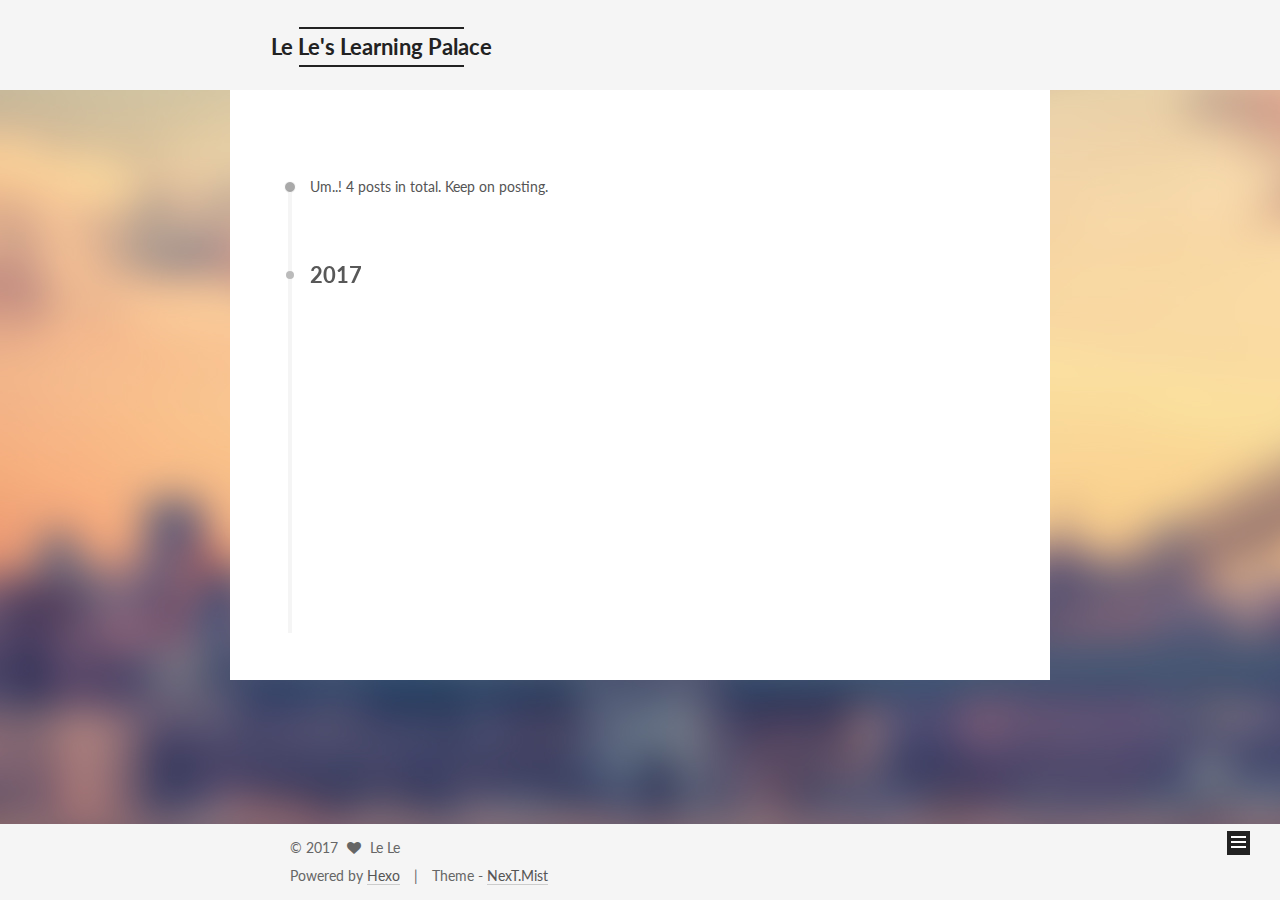
<file: Archives/2017/index.html>
<!doctype html>



  


<html class="theme-next mist use-motion" lang="en">
<head>
  <meta charset="UTF-8"/>
<meta http-equiv="X-UA-Compatible" content="IE=edge" />
<meta name="viewport" content="width=device-width, initial-scale=1, maximum-scale=1"/>



<meta http-equiv="Cache-Control" content="no-transform" />
<meta http-equiv="Cache-Control" content="no-siteapp" />















  
  
  <link href="/lib/fancybox/source/jquery.fancybox.css?v=2.1.5" rel="stylesheet" type="text/css" />




  
  
  
  

  
    
    
  

  

  

  

  

  
    
    
    <link href="//fonts.googleapis.com/css?family=Lato:300,300italic,400,400italic,700,700italic&subset=latin,latin-ext" rel="stylesheet" type="text/css">
  






<link href="/lib/font-awesome/css/font-awesome.min.css?v=4.6.2" rel="stylesheet" type="text/css" />

<link href="/css/main.css?v=5.1.0" rel="stylesheet" type="text/css" />


  <meta name="keywords" content="Hexo, NexT" />





  <link rel="alternate" href="/atom.xml" title="Le Le's Learning Palace" type="application/atom+xml" />




  <link rel="shortcut icon" type="image/x-icon" href="/favicon.ico?v=5.1.0" />






<meta name="description" content="Love Data &amp;&amp; Coding">
<meta property="og:type" content="website">
<meta property="og:title" content="Le Le's Learning Palace">
<meta property="og:url" content="http://lele6.github.io.com/archives/2017/index.html">
<meta property="og:site_name" content="Le Le's Learning Palace">
<meta property="og:description" content="Love Data &amp;&amp; Coding">
<meta name="twitter:card" content="summary">
<meta name="twitter:title" content="Le Le's Learning Palace">
<meta name="twitter:description" content="Love Data &amp;&amp; Coding">



<script type="text/javascript" id="hexo.configurations">
  var NexT = window.NexT || {};
  var CONFIG = {
    root: '/',
    scheme: 'Mist',
    sidebar: {"position":"left","display":"post","offset":12,"offset_float":0,"b2t":false,"scrollpercent":false},
    fancybox: true,
    motion: true,
    duoshuo: {
      userId: '0',
      author: 'Author'
    },
    algolia: {
      applicationID: '',
      apiKey: '',
      indexName: '',
      hits: {"per_page":10},
      labels: {"input_placeholder":"Search for Posts","hits_empty":"We didn't find any results for the search: ${query}","hits_stats":"${hits} results found in ${time} ms"}
    }
  };
</script>



  <link rel="canonical" href="http://lele6.github.io.com/archives/2017/"/>





  <title> Archive | Le Le's Learning Palace </title>
</head>

<body itemscope itemtype="http://schema.org/WebPage" lang="en">

  














  
  
    
  

  <div class="container one-collumn sidebar-position-left  page-archive  ">
    <div class="headband"></div>

    <header id="header" class="header" itemscope itemtype="http://schema.org/WPHeader">
      <div class="header-inner"><div class="site-brand-wrapper">
  <div class="site-meta ">
    

    <div class="custom-logo-site-title">
      <a href="/"  class="brand" rel="start">
        <span class="logo-line-before"><i></i></span>
        <span class="site-title">Le Le's Learning Palace</span>
        <span class="logo-line-after"><i></i></span>
      </a>
    </div>
      
        <p class="site-subtitle"></p>
      
  </div>

  <div class="site-nav-toggle">
    <button>
      <span class="btn-bar"></span>
      <span class="btn-bar"></span>
      <span class="btn-bar"></span>
    </button>
  </div>
</div>

<nav class="site-nav">
  

  
    <ul id="menu" class="menu">
      
        
        <li class="menu-item menu-item-home">
          <a href="/" rel="section">
            
              <i class="menu-item-icon fa fa-fw fa-home"></i> <br />
            
            Home
          </a>
        </li>
      
        
        <li class="menu-item menu-item-about">
          <a href="/about" rel="section">
            
              <i class="menu-item-icon fa fa-fw fa-user"></i> <br />
            
            About
          </a>
        </li>
      
        
        <li class="menu-item menu-item-categories">
          <a href="/categories" rel="section">
            
              <i class="menu-item-icon fa fa-fw fa-th"></i> <br />
            
            categories
          </a>
        </li>
      
        
        <li class="menu-item menu-item-archives">
          <a href="/archives" rel="section">
            
              <i class="menu-item-icon fa fa-fw fa-archive"></i> <br />
            
            Archives
          </a>
        </li>
      
        
        <li class="menu-item menu-item-tags">
          <a href="/tags" rel="section">
            
              <i class="menu-item-icon fa fa-fw fa-tags"></i> <br />
            
            Tags
          </a>
        </li>
      

      
    </ul>
  

  
</nav>



 </div>
    </header>

    <main id="main" class="main">
      <div class="main-inner">
        <div class="content-wrap">
          <div id="content" class="content">
            

  <section id="posts" class="posts-collapse">
    <span class="archive-move-on"></span>

    <span class="archive-page-counter">
      
      
      
        
      
      Um..! 4 posts in total. Keep on posting.
    </span>

    

      
      
      

      
        
        <div class="collection-title">
          <h2 class="archive-year motion-element" id="archive-year-2017">2017</h2>
        </div>
      
      

      

  <article class="post post-type-normal" itemscope itemtype="http://schema.org/Article">
    <header class="post-header">

      <h1 class="post-title">
        
            <a class="post-title-link" href="/2017/02/24/Classic-ML-Algorithms/" itemprop="url">
              
                <span itemprop="name">Classic ML Algorithms</span>
              
            </a>
        
      </h1>

      <div class="post-meta">
        <time class="post-time" itemprop="dateCreated"
              datetime="2017-02-24T10:46:17-05:00"
              content="2017-02-24" >
          02-24
        </time>
      </div>

    </header>
  </article>



    

      
      
      

      
      

      

  <article class="post post-type-normal" itemscope itemtype="http://schema.org/Article">
    <header class="post-header">

      <h1 class="post-title">
        
            <a class="post-title-link" href="/2017/02/22/ML-Intro/" itemprop="url">
              
                <span itemprop="name">ML Intro</span>
              
            </a>
        
      </h1>

      <div class="post-meta">
        <time class="post-time" itemprop="dateCreated"
              datetime="2017-02-22T10:13:42-05:00"
              content="2017-02-22" >
          02-22
        </time>
      </div>

    </header>
  </article>



    

      
      
      

      
      

      

  <article class="post post-type-normal" itemscope itemtype="http://schema.org/Article">
    <header class="post-header">

      <h1 class="post-title">
        
            <a class="post-title-link" href="/2017/02/22/READ-ME/" itemprop="url">
              
                <span itemprop="name">READ.ME</span>
              
            </a>
        
      </h1>

      <div class="post-meta">
        <time class="post-time" itemprop="dateCreated"
              datetime="2017-02-22T09:35:08-05:00"
              content="2017-02-22" >
          02-22
        </time>
      </div>

    </header>
  </article>



    

      
      
      

      
      

      

  <article class="post post-type-normal" itemscope itemtype="http://schema.org/Article">
    <header class="post-header">

      <h1 class="post-title">
        
            <a class="post-title-link" href="/2017/02/21/A-New-Start/" itemprop="url">
              
                <span itemprop="name">A New Start</span>
              
            </a>
        
      </h1>

      <div class="post-meta">
        <time class="post-time" itemprop="dateCreated"
              datetime="2017-02-21T19:13:51-05:00"
              content="2017-02-21" >
          02-21
        </time>
      </div>

    </header>
  </article>



    

  </section>

  


          
          </div>
          


          

        </div>
        
          
  
  <div class="sidebar-toggle">
    <div class="sidebar-toggle-line-wrap">
      <span class="sidebar-toggle-line sidebar-toggle-line-first"></span>
      <span class="sidebar-toggle-line sidebar-toggle-line-middle"></span>
      <span class="sidebar-toggle-line sidebar-toggle-line-last"></span>
    </div>
  </div>

  <aside id="sidebar" class="sidebar">
    <div class="sidebar-inner">

      

      

      <section class="site-overview sidebar-panel sidebar-panel-active">
        <div class="site-author motion-element" itemprop="author" itemscope itemtype="http://schema.org/Person">
          <img class="site-author-image" itemprop="image"
               src="/images/avatar.png"
               alt="Le Le" />
          <p class="site-author-name" itemprop="name">Le Le</p>
           
              <p class="site-description motion-element" itemprop="description">Love Data && Coding</p>
          
        </div>
        <nav class="site-state motion-element">
        
          
            <div class="site-state-item site-state-posts">
              <a href="/archives">
                <span class="site-state-item-count">4</span>
                <span class="site-state-item-name">posts</span>
              </a>
            </div>
          

          
            <div class="site-state-item site-state-categories">
              <a href="/categories">
                <span class="site-state-item-count">2</span>
                <span class="site-state-item-name">categories</span>
              </a>
            </div>
          

          
            <div class="site-state-item site-state-tags">
              <a href="/tags">
                <span class="site-state-item-count">1</span>
                <span class="site-state-item-name">tags</span>
              </a>
            </div>
          

        </nav>

        
          <div class="feed-link motion-element">
            <a href="/atom.xml" rel="alternate">
              <i class="fa fa-rss"></i>
              RSS
            </a>
          </div>
        

        <div class="links-of-author motion-element">
          
            
              <span class="links-of-author-item">
                <a href="https://www.linkedin.com/in/le-le-2b165010a" target="_blank" title="LinkedIn">
                  
                    <i class="fa fa-fw fa-linkedin-square"></i>
                  
                  LinkedIn
                </a>
              </span>
            
          
        </div>

        
        

        
        

        


      </section>

      

      

    </div>
  </aside>


        
      </div>
    </main>

    <footer id="footer" class="footer">
      <div class="footer-inner">
        <div class="copyright" >
  
  &copy; 
  <span itemprop="copyrightYear">2017</span>
  <span class="with-love">
    <i class="fa fa-heart"></i>
  </span>
  <span class="author" itemprop="copyrightHolder">Le Le</span>
</div>


<div class="powered-by">
  Powered by <a class="theme-link" href="https://hexo.io">Hexo</a>
</div>

<div class="theme-info">
  Theme -
  <a class="theme-link" href="https://github.com/iissnan/hexo-theme-next">
    NexT.Mist
  </a>
</div>


        

        
      </div>
    </footer>

    
      <div class="back-to-top">
        <i class="fa fa-arrow-up"></i>
        
      </div>
    
    
  </div>

  

<script type="text/javascript">
  if (Object.prototype.toString.call(window.Promise) !== '[object Function]') {
    window.Promise = null;
  }
</script>









  




  
  <script type="text/javascript" src="/lib/jquery/index.js?v=2.1.3"></script>

  
  <script type="text/javascript" src="/lib/fastclick/lib/fastclick.min.js?v=1.0.6"></script>

  
  <script type="text/javascript" src="/lib/jquery_lazyload/jquery.lazyload.js?v=1.9.7"></script>

  
  <script type="text/javascript" src="/lib/velocity/velocity.min.js?v=1.2.1"></script>

  
  <script type="text/javascript" src="/lib/velocity/velocity.ui.min.js?v=1.2.1"></script>

  
  <script type="text/javascript" src="/lib/fancybox/source/jquery.fancybox.pack.js?v=2.1.5"></script>


  


  <script type="text/javascript" src="/js/src/utils.js?v=5.1.0"></script>

  <script type="text/javascript" src="/js/src/motion.js?v=5.1.0"></script>



  
  

  
  
    <script type="text/javascript" id="motion.page.archive">
      $('.archive-year').velocity('transition.slideLeftIn');
    </script>
  


  


  <script type="text/javascript" src="/js/src/bootstrap.js?v=5.1.0"></script>



  



  




	





  





  





  



  
  

  

  

  

  


  

</body>
</html>
</file>
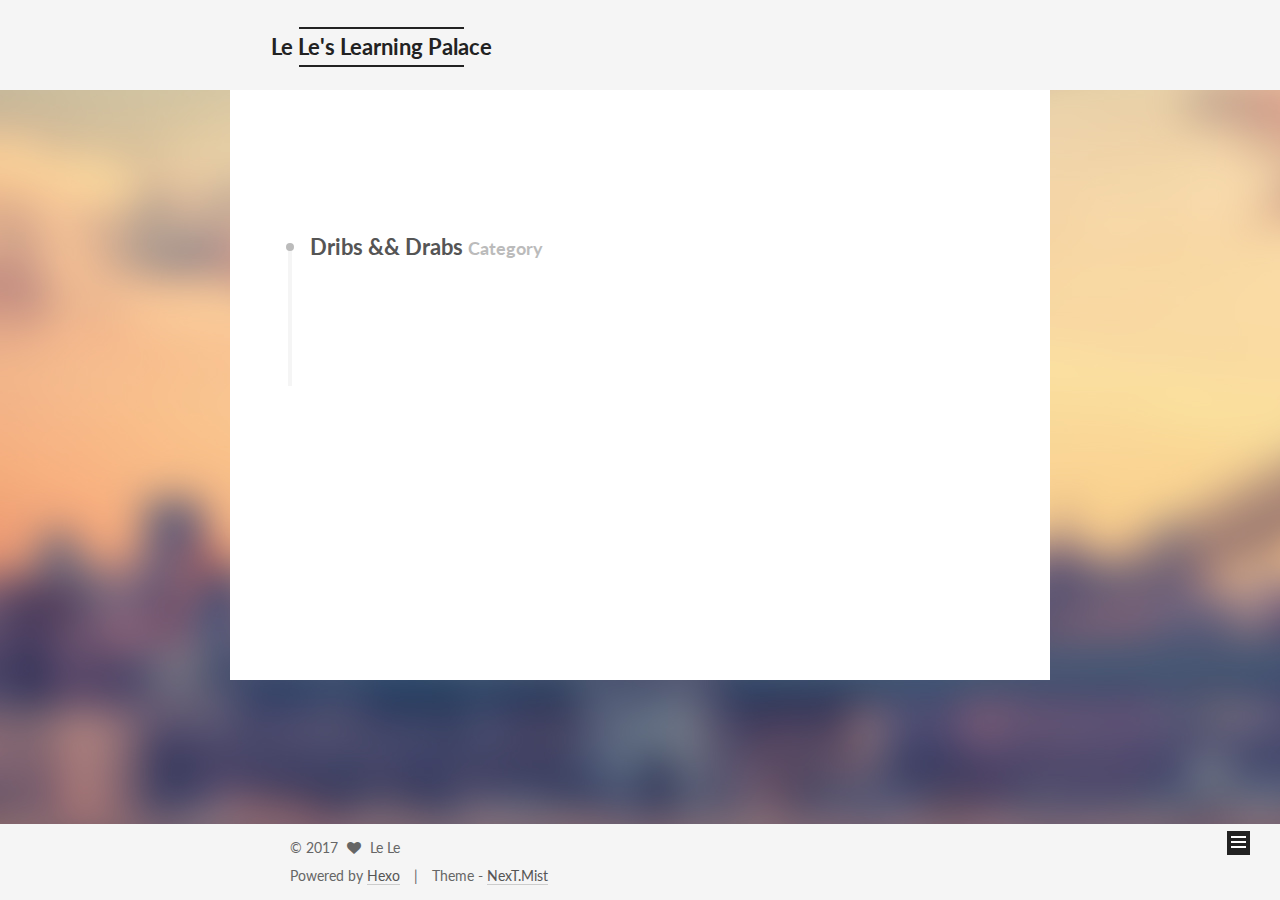
<file: Categories/Dribs-Drabs/index.html>
<!doctype html>



  


<html class="theme-next mist use-motion" lang="en">
<head>
  <meta charset="UTF-8"/>
<meta http-equiv="X-UA-Compatible" content="IE=edge" />
<meta name="viewport" content="width=device-width, initial-scale=1, maximum-scale=1"/>



<meta http-equiv="Cache-Control" content="no-transform" />
<meta http-equiv="Cache-Control" content="no-siteapp" />















  
  
  <link href="/lib/fancybox/source/jquery.fancybox.css?v=2.1.5" rel="stylesheet" type="text/css" />




  
  
  
  

  
    
    
  

  

  

  

  

  
    
    
    <link href="//fonts.googleapis.com/css?family=Lato:300,300italic,400,400italic,700,700italic&subset=latin,latin-ext" rel="stylesheet" type="text/css">
  






<link href="/lib/font-awesome/css/font-awesome.min.css?v=4.6.2" rel="stylesheet" type="text/css" />

<link href="/css/main.css?v=5.1.0" rel="stylesheet" type="text/css" />


  <meta name="keywords" content="Hexo, NexT" />





  <link rel="alternate" href="/atom.xml" title="Le Le's Learning Palace" type="application/atom+xml" />




  <link rel="shortcut icon" type="image/x-icon" href="/favicon.ico?v=5.1.0" />






<meta name="description" content="Love Data &amp;&amp; Coding">
<meta property="og:type" content="website">
<meta property="og:title" content="Le Le's Learning Palace">
<meta property="og:url" content="http://lele6.github.io.com/categories/Dribs-Drabs/index.html">
<meta property="og:site_name" content="Le Le's Learning Palace">
<meta property="og:description" content="Love Data &amp;&amp; Coding">
<meta name="twitter:card" content="summary">
<meta name="twitter:title" content="Le Le's Learning Palace">
<meta name="twitter:description" content="Love Data &amp;&amp; Coding">



<script type="text/javascript" id="hexo.configurations">
  var NexT = window.NexT || {};
  var CONFIG = {
    root: '/',
    scheme: 'Mist',
    sidebar: {"position":"left","display":"post","offset":12,"offset_float":0,"b2t":false,"scrollpercent":false},
    fancybox: true,
    motion: true,
    duoshuo: {
      userId: '0',
      author: 'Author'
    },
    algolia: {
      applicationID: '',
      apiKey: '',
      indexName: '',
      hits: {"per_page":10},
      labels: {"input_placeholder":"Search for Posts","hits_empty":"We didn't find any results for the search: ${query}","hits_stats":"${hits} results found in ${time} ms"}
    }
  };
</script>



  <link rel="canonical" href="http://lele6.github.io.com/categories/Dribs-Drabs/"/>





  <title> Category: Dribs && Drabs | Le Le's Learning Palace </title>
</head>

<body itemscope itemtype="http://schema.org/WebPage" lang="en">

  














  
  
    
  

  <div class="container one-collumn sidebar-position-left  ">
    <div class="headband"></div>

    <header id="header" class="header" itemscope itemtype="http://schema.org/WPHeader">
      <div class="header-inner"><div class="site-brand-wrapper">
  <div class="site-meta ">
    

    <div class="custom-logo-site-title">
      <a href="/"  class="brand" rel="start">
        <span class="logo-line-before"><i></i></span>
        <span class="site-title">Le Le's Learning Palace</span>
        <span class="logo-line-after"><i></i></span>
      </a>
    </div>
      
        <p class="site-subtitle"></p>
      
  </div>

  <div class="site-nav-toggle">
    <button>
      <span class="btn-bar"></span>
      <span class="btn-bar"></span>
      <span class="btn-bar"></span>
    </button>
  </div>
</div>

<nav class="site-nav">
  

  
    <ul id="menu" class="menu">
      
        
        <li class="menu-item menu-item-home">
          <a href="/" rel="section">
            
              <i class="menu-item-icon fa fa-fw fa-home"></i> <br />
            
            Home
          </a>
        </li>
      
        
        <li class="menu-item menu-item-about">
          <a href="/about" rel="section">
            
              <i class="menu-item-icon fa fa-fw fa-user"></i> <br />
            
            About
          </a>
        </li>
      
        
        <li class="menu-item menu-item-categories">
          <a href="/categories" rel="section">
            
              <i class="menu-item-icon fa fa-fw fa-th"></i> <br />
            
            categories
          </a>
        </li>
      
        
        <li class="menu-item menu-item-archives">
          <a href="/archives" rel="section">
            
              <i class="menu-item-icon fa fa-fw fa-archive"></i> <br />
            
            Archives
          </a>
        </li>
      
        
        <li class="menu-item menu-item-tags">
          <a href="/tags" rel="section">
            
              <i class="menu-item-icon fa fa-fw fa-tags"></i> <br />
            
            Tags
          </a>
        </li>
      

      
    </ul>
  

  
</nav>



 </div>
    </header>

    <main id="main" class="main">
      <div class="main-inner">
        <div class="content-wrap">
          <div id="content" class="content">
            

  <section id="posts" class="posts-collapse">
    <div class="collection-title">
      <h2 >
        Dribs && Drabs
        <small>Category</small>
      </h2>
    </div>

    
      

  <article class="post post-type-normal" itemscope itemtype="http://schema.org/Article">
    <header class="post-header">

      <h1 class="post-title">
        
            <a class="post-title-link" href="/2017/02/21/A-New-Start/" itemprop="url">
              
                <span itemprop="name">A New Start</span>
              
            </a>
        
      </h1>

      <div class="post-meta">
        <time class="post-time" itemprop="dateCreated"
              datetime="2017-02-21T19:13:51-05:00"
              content="2017-02-21" >
          02-21
        </time>
      </div>

    </header>
  </article>


    
  </section>

  


          
          </div>
          


          

        </div>
        
          
  
  <div class="sidebar-toggle">
    <div class="sidebar-toggle-line-wrap">
      <span class="sidebar-toggle-line sidebar-toggle-line-first"></span>
      <span class="sidebar-toggle-line sidebar-toggle-line-middle"></span>
      <span class="sidebar-toggle-line sidebar-toggle-line-last"></span>
    </div>
  </div>

  <aside id="sidebar" class="sidebar">
    <div class="sidebar-inner">

      

      

      <section class="site-overview sidebar-panel sidebar-panel-active">
        <div class="site-author motion-element" itemprop="author" itemscope itemtype="http://schema.org/Person">
          <img class="site-author-image" itemprop="image"
               src="/images/avatar.png"
               alt="Le Le" />
          <p class="site-author-name" itemprop="name">Le Le</p>
           
              <p class="site-description motion-element" itemprop="description">Love Data && Coding</p>
          
        </div>
        <nav class="site-state motion-element">
        
          
            <div class="site-state-item site-state-posts">
              <a href="/archives">
                <span class="site-state-item-count">4</span>
                <span class="site-state-item-name">posts</span>
              </a>
            </div>
          

          
            <div class="site-state-item site-state-categories">
              <a href="/categories">
                <span class="site-state-item-count">2</span>
                <span class="site-state-item-name">categories</span>
              </a>
            </div>
          

          
            <div class="site-state-item site-state-tags">
              <a href="/tags">
                <span class="site-state-item-count">1</span>
                <span class="site-state-item-name">tags</span>
              </a>
            </div>
          

        </nav>

        
          <div class="feed-link motion-element">
            <a href="/atom.xml" rel="alternate">
              <i class="fa fa-rss"></i>
              RSS
            </a>
          </div>
        

        <div class="links-of-author motion-element">
          
            
              <span class="links-of-author-item">
                <a href="https://www.linkedin.com/in/le-le-2b165010a" target="_blank" title="LinkedIn">
                  
                    <i class="fa fa-fw fa-linkedin-square"></i>
                  
                  LinkedIn
                </a>
              </span>
            
          
        </div>

        
        

        
        

        


      </section>

      

      

    </div>
  </aside>


        
      </div>
    </main>

    <footer id="footer" class="footer">
      <div class="footer-inner">
        <div class="copyright" >
  
  &copy; 
  <span itemprop="copyrightYear">2017</span>
  <span class="with-love">
    <i class="fa fa-heart"></i>
  </span>
  <span class="author" itemprop="copyrightHolder">Le Le</span>
</div>


<div class="powered-by">
  Powered by <a class="theme-link" href="https://hexo.io">Hexo</a>
</div>

<div class="theme-info">
  Theme -
  <a class="theme-link" href="https://github.com/iissnan/hexo-theme-next">
    NexT.Mist
  </a>
</div>


        

        
      </div>
    </footer>

    
      <div class="back-to-top">
        <i class="fa fa-arrow-up"></i>
        
      </div>
    
    
  </div>

  

<script type="text/javascript">
  if (Object.prototype.toString.call(window.Promise) !== '[object Function]') {
    window.Promise = null;
  }
</script>









  




  
  <script type="text/javascript" src="/lib/jquery/index.js?v=2.1.3"></script>

  
  <script type="text/javascript" src="/lib/fastclick/lib/fastclick.min.js?v=1.0.6"></script>

  
  <script type="text/javascript" src="/lib/jquery_lazyload/jquery.lazyload.js?v=1.9.7"></script>

  
  <script type="text/javascript" src="/lib/velocity/velocity.min.js?v=1.2.1"></script>

  
  <script type="text/javascript" src="/lib/velocity/velocity.ui.min.js?v=1.2.1"></script>

  
  <script type="text/javascript" src="/lib/fancybox/source/jquery.fancybox.pack.js?v=2.1.5"></script>


  


  <script type="text/javascript" src="/js/src/utils.js?v=5.1.0"></script>

  <script type="text/javascript" src="/js/src/motion.js?v=5.1.0"></script>



  
  

  

  


  <script type="text/javascript" src="/js/src/bootstrap.js?v=5.1.0"></script>



  



  




	





  





  





  



  
  

  

  

  

  


  

</body>
</html>
</file>
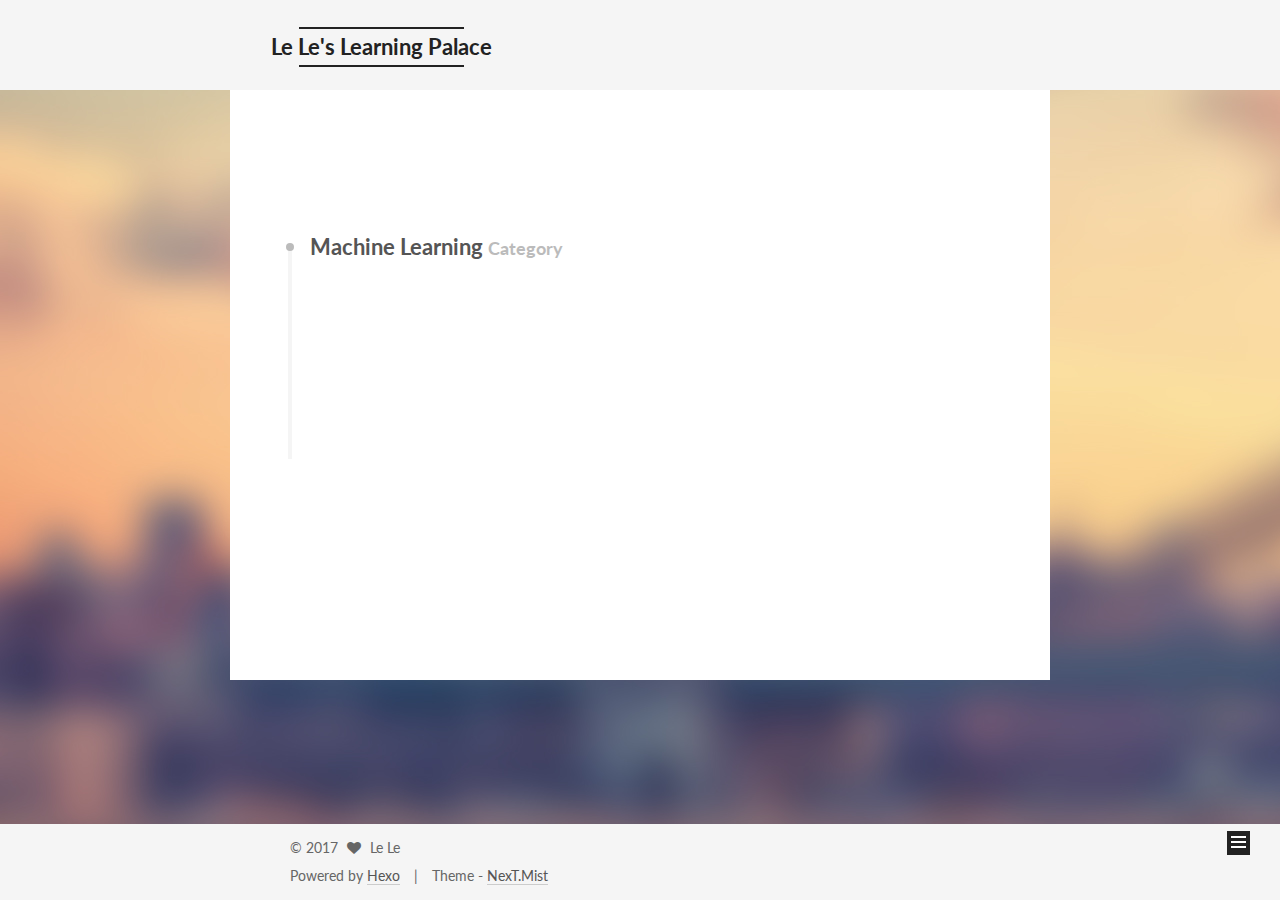
<file: Categories/Machine-Learning/index.html>
<!doctype html>



  


<html class="theme-next mist use-motion" lang="en">
<head>
  <meta charset="UTF-8"/>
<meta http-equiv="X-UA-Compatible" content="IE=edge" />
<meta name="viewport" content="width=device-width, initial-scale=1, maximum-scale=1"/>



<meta http-equiv="Cache-Control" content="no-transform" />
<meta http-equiv="Cache-Control" content="no-siteapp" />















  
  
  <link href="/lib/fancybox/source/jquery.fancybox.css?v=2.1.5" rel="stylesheet" type="text/css" />




  
  
  
  

  
    
    
  

  

  

  

  

  
    
    
    <link href="//fonts.googleapis.com/css?family=Lato:300,300italic,400,400italic,700,700italic&subset=latin,latin-ext" rel="stylesheet" type="text/css">
  






<link href="/lib/font-awesome/css/font-awesome.min.css?v=4.6.2" rel="stylesheet" type="text/css" />

<link href="/css/main.css?v=5.1.0" rel="stylesheet" type="text/css" />


  <meta name="keywords" content="Hexo, NexT" />





  <link rel="alternate" href="/atom.xml" title="Le Le's Learning Palace" type="application/atom+xml" />




  <link rel="shortcut icon" type="image/x-icon" href="/favicon.ico?v=5.1.0" />






<meta name="description" content="Love Data &amp;&amp; Coding">
<meta property="og:type" content="website">
<meta property="og:title" content="Le Le's Learning Palace">
<meta property="og:url" content="http://lele6.github.io.com/categories/Machine-Learning/index.html">
<meta property="og:site_name" content="Le Le's Learning Palace">
<meta property="og:description" content="Love Data &amp;&amp; Coding">
<meta name="twitter:card" content="summary">
<meta name="twitter:title" content="Le Le's Learning Palace">
<meta name="twitter:description" content="Love Data &amp;&amp; Coding">



<script type="text/javascript" id="hexo.configurations">
  var NexT = window.NexT || {};
  var CONFIG = {
    root: '/',
    scheme: 'Mist',
    sidebar: {"position":"left","display":"post","offset":12,"offset_float":0,"b2t":false,"scrollpercent":false},
    fancybox: true,
    motion: true,
    duoshuo: {
      userId: '0',
      author: 'Author'
    },
    algolia: {
      applicationID: '',
      apiKey: '',
      indexName: '',
      hits: {"per_page":10},
      labels: {"input_placeholder":"Search for Posts","hits_empty":"We didn't find any results for the search: ${query}","hits_stats":"${hits} results found in ${time} ms"}
    }
  };
</script>



  <link rel="canonical" href="http://lele6.github.io.com/categories/Machine-Learning/"/>





  <title> Category: Machine Learning | Le Le's Learning Palace </title>
</head>

<body itemscope itemtype="http://schema.org/WebPage" lang="en">

  














  
  
    
  

  <div class="container one-collumn sidebar-position-left  ">
    <div class="headband"></div>

    <header id="header" class="header" itemscope itemtype="http://schema.org/WPHeader">
      <div class="header-inner"><div class="site-brand-wrapper">
  <div class="site-meta ">
    

    <div class="custom-logo-site-title">
      <a href="/"  class="brand" rel="start">
        <span class="logo-line-before"><i></i></span>
        <span class="site-title">Le Le's Learning Palace</span>
        <span class="logo-line-after"><i></i></span>
      </a>
    </div>
      
        <p class="site-subtitle"></p>
      
  </div>

  <div class="site-nav-toggle">
    <button>
      <span class="btn-bar"></span>
      <span class="btn-bar"></span>
      <span class="btn-bar"></span>
    </button>
  </div>
</div>

<nav class="site-nav">
  

  
    <ul id="menu" class="menu">
      
        
        <li class="menu-item menu-item-home">
          <a href="/" rel="section">
            
              <i class="menu-item-icon fa fa-fw fa-home"></i> <br />
            
            Home
          </a>
        </li>
      
        
        <li class="menu-item menu-item-about">
          <a href="/about" rel="section">
            
              <i class="menu-item-icon fa fa-fw fa-user"></i> <br />
            
            About
          </a>
        </li>
      
        
        <li class="menu-item menu-item-categories">
          <a href="/categories" rel="section">
            
              <i class="menu-item-icon fa fa-fw fa-th"></i> <br />
            
            categories
          </a>
        </li>
      
        
        <li class="menu-item menu-item-archives">
          <a href="/archives" rel="section">
            
              <i class="menu-item-icon fa fa-fw fa-archive"></i> <br />
            
            Archives
          </a>
        </li>
      
        
        <li class="menu-item menu-item-tags">
          <a href="/tags" rel="section">
            
              <i class="menu-item-icon fa fa-fw fa-tags"></i> <br />
            
            Tags
          </a>
        </li>
      

      
    </ul>
  

  
</nav>



 </div>
    </header>

    <main id="main" class="main">
      <div class="main-inner">
        <div class="content-wrap">
          <div id="content" class="content">
            

  <section id="posts" class="posts-collapse">
    <div class="collection-title">
      <h2 >
        Machine Learning
        <small>Category</small>
      </h2>
    </div>

    
      

  <article class="post post-type-normal" itemscope itemtype="http://schema.org/Article">
    <header class="post-header">

      <h1 class="post-title">
        
            <a class="post-title-link" href="/2017/02/22/ML-Intro/" itemprop="url">
              
                <span itemprop="name">ML Intro</span>
              
            </a>
        
      </h1>

      <div class="post-meta">
        <time class="post-time" itemprop="dateCreated"
              datetime="2017-02-22T10:13:42-05:00"
              content="2017-02-22" >
          02-22
        </time>
      </div>

    </header>
  </article>


    
      

  <article class="post post-type-normal" itemscope itemtype="http://schema.org/Article">
    <header class="post-header">

      <h1 class="post-title">
        
            <a class="post-title-link" href="/2017/02/22/READ-ME/" itemprop="url">
              
                <span itemprop="name">READ.ME</span>
              
            </a>
        
      </h1>

      <div class="post-meta">
        <time class="post-time" itemprop="dateCreated"
              datetime="2017-02-22T09:35:08-05:00"
              content="2017-02-22" >
          02-22
        </time>
      </div>

    </header>
  </article>


    
  </section>

  


          
          </div>
          


          

        </div>
        
          
  
  <div class="sidebar-toggle">
    <div class="sidebar-toggle-line-wrap">
      <span class="sidebar-toggle-line sidebar-toggle-line-first"></span>
      <span class="sidebar-toggle-line sidebar-toggle-line-middle"></span>
      <span class="sidebar-toggle-line sidebar-toggle-line-last"></span>
    </div>
  </div>

  <aside id="sidebar" class="sidebar">
    <div class="sidebar-inner">

      

      

      <section class="site-overview sidebar-panel sidebar-panel-active">
        <div class="site-author motion-element" itemprop="author" itemscope itemtype="http://schema.org/Person">
          <img class="site-author-image" itemprop="image"
               src="/images/avatar.png"
               alt="Le Le" />
          <p class="site-author-name" itemprop="name">Le Le</p>
           
              <p class="site-description motion-element" itemprop="description">Love Data && Coding</p>
          
        </div>
        <nav class="site-state motion-element">
        
          
            <div class="site-state-item site-state-posts">
              <a href="/archives">
                <span class="site-state-item-count">4</span>
                <span class="site-state-item-name">posts</span>
              </a>
            </div>
          

          
            <div class="site-state-item site-state-categories">
              <a href="/categories">
                <span class="site-state-item-count">2</span>
                <span class="site-state-item-name">categories</span>
              </a>
            </div>
          

          
            <div class="site-state-item site-state-tags">
              <a href="/tags">
                <span class="site-state-item-count">1</span>
                <span class="site-state-item-name">tags</span>
              </a>
            </div>
          

        </nav>

        
          <div class="feed-link motion-element">
            <a href="/atom.xml" rel="alternate">
              <i class="fa fa-rss"></i>
              RSS
            </a>
          </div>
        

        <div class="links-of-author motion-element">
          
            
              <span class="links-of-author-item">
                <a href="https://www.linkedin.com/in/le-le-2b165010a" target="_blank" title="LinkedIn">
                  
                    <i class="fa fa-fw fa-linkedin-square"></i>
                  
                  LinkedIn
                </a>
              </span>
            
          
        </div>

        
        

        
        

        


      </section>

      

      

    </div>
  </aside>


        
      </div>
    </main>

    <footer id="footer" class="footer">
      <div class="footer-inner">
        <div class="copyright" >
  
  &copy; 
  <span itemprop="copyrightYear">2017</span>
  <span class="with-love">
    <i class="fa fa-heart"></i>
  </span>
  <span class="author" itemprop="copyrightHolder">Le Le</span>
</div>


<div class="powered-by">
  Powered by <a class="theme-link" href="https://hexo.io">Hexo</a>
</div>

<div class="theme-info">
  Theme -
  <a class="theme-link" href="https://github.com/iissnan/hexo-theme-next">
    NexT.Mist
  </a>
</div>


        

        
      </div>
    </footer>

    
      <div class="back-to-top">
        <i class="fa fa-arrow-up"></i>
        
      </div>
    
    
  </div>

  

<script type="text/javascript">
  if (Object.prototype.toString.call(window.Promise) !== '[object Function]') {
    window.Promise = null;
  }
</script>









  




  
  <script type="text/javascript" src="/lib/jquery/index.js?v=2.1.3"></script>

  
  <script type="text/javascript" src="/lib/fastclick/lib/fastclick.min.js?v=1.0.6"></script>

  
  <script type="text/javascript" src="/lib/jquery_lazyload/jquery.lazyload.js?v=1.9.7"></script>

  
  <script type="text/javascript" src="/lib/velocity/velocity.min.js?v=1.2.1"></script>

  
  <script type="text/javascript" src="/lib/velocity/velocity.ui.min.js?v=1.2.1"></script>

  
  <script type="text/javascript" src="/lib/fancybox/source/jquery.fancybox.pack.js?v=2.1.5"></script>


  


  <script type="text/javascript" src="/js/src/utils.js?v=5.1.0"></script>

  <script type="text/javascript" src="/js/src/motion.js?v=5.1.0"></script>



  
  

  

  


  <script type="text/javascript" src="/js/src/bootstrap.js?v=5.1.0"></script>



  



  




	





  





  





  



  
  

  

  

  

  


  

</body>
</html>
</file>
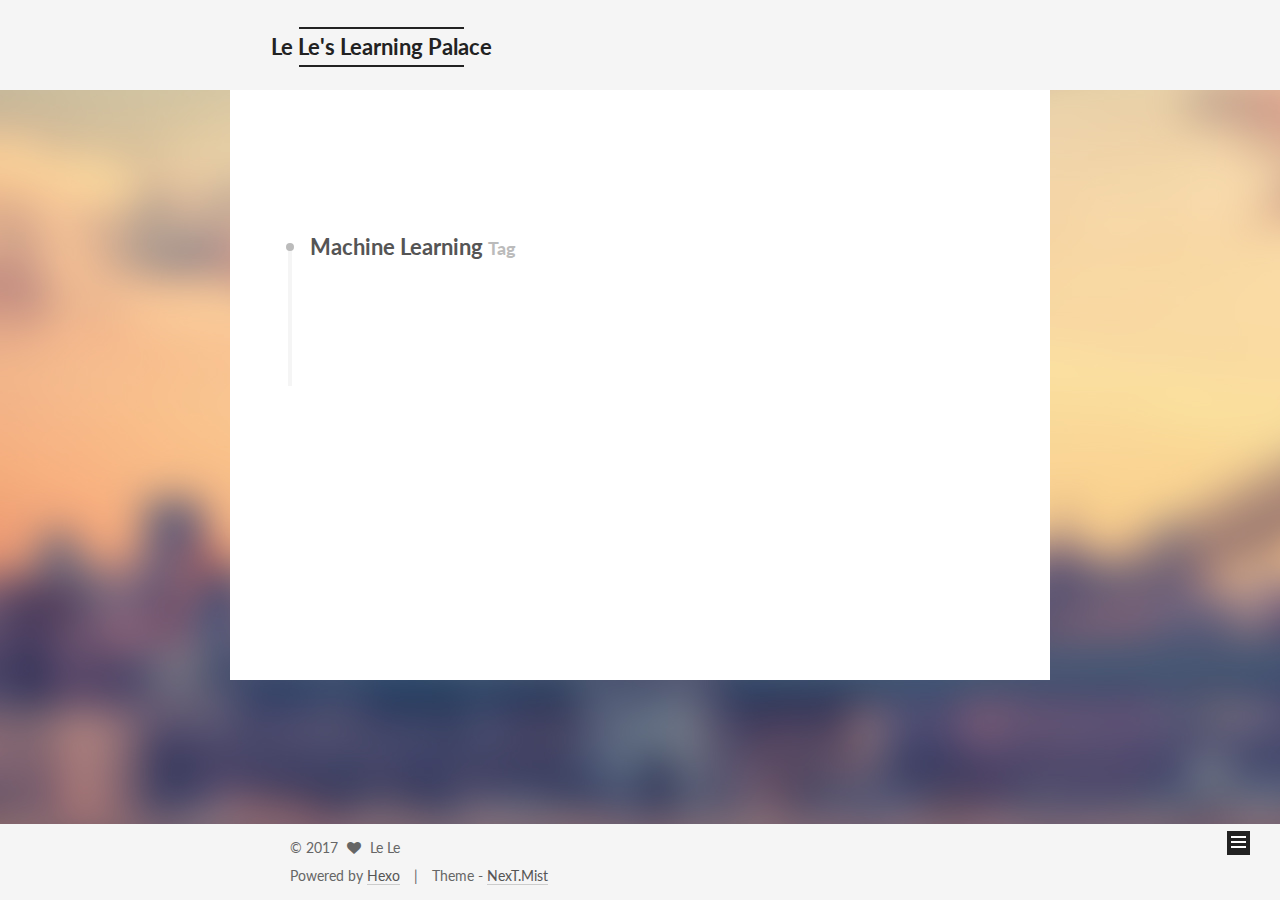
<file: tags/Machine-Learning/index.html>
<!doctype html>



  


<html class="theme-next mist use-motion" lang="en">
<head>
  <meta charset="UTF-8"/>
<meta http-equiv="X-UA-Compatible" content="IE=edge" />
<meta name="viewport" content="width=device-width, initial-scale=1, maximum-scale=1"/>



<meta http-equiv="Cache-Control" content="no-transform" />
<meta http-equiv="Cache-Control" content="no-siteapp" />















  
  
  <link href="/lib/fancybox/source/jquery.fancybox.css?v=2.1.5" rel="stylesheet" type="text/css" />




  
  
  
  

  
    
    
  

  

  

  

  

  
    
    
    <link href="//fonts.googleapis.com/css?family=Lato:300,300italic,400,400italic,700,700italic&subset=latin,latin-ext" rel="stylesheet" type="text/css">
  






<link href="/lib/font-awesome/css/font-awesome.min.css?v=4.6.2" rel="stylesheet" type="text/css" />

<link href="/css/main.css?v=5.1.0" rel="stylesheet" type="text/css" />


  <meta name="keywords" content="Hexo, NexT" />





  <link rel="alternate" href="/atom.xml" title="Le Le's Learning Palace" type="application/atom+xml" />




  <link rel="shortcut icon" type="image/x-icon" href="/favicon.ico?v=5.1.0" />






<meta name="description" content="Love Data &amp;&amp; Coding">
<meta property="og:type" content="website">
<meta property="og:title" content="Le Le's Learning Palace">
<meta property="og:url" content="http://lele6.github.io.com/tags/Machine-Learning/index.html">
<meta property="og:site_name" content="Le Le's Learning Palace">
<meta property="og:description" content="Love Data &amp;&amp; Coding">
<meta name="twitter:card" content="summary">
<meta name="twitter:title" content="Le Le's Learning Palace">
<meta name="twitter:description" content="Love Data &amp;&amp; Coding">



<script type="text/javascript" id="hexo.configurations">
  var NexT = window.NexT || {};
  var CONFIG = {
    root: '/',
    scheme: 'Mist',
    sidebar: {"position":"left","display":"post","offset":12,"offset_float":0,"b2t":false,"scrollpercent":false},
    fancybox: true,
    motion: true,
    duoshuo: {
      userId: '0',
      author: 'Author'
    },
    algolia: {
      applicationID: '',
      apiKey: '',
      indexName: '',
      hits: {"per_page":10},
      labels: {"input_placeholder":"Search for Posts","hits_empty":"We didn't find any results for the search: ${query}","hits_stats":"${hits} results found in ${time} ms"}
    }
  };
</script>



  <link rel="canonical" href="http://lele6.github.io.com/tags/Machine-Learning/"/>





  <title> Tag: Machine Learning | Le Le's Learning Palace </title>
</head>

<body itemscope itemtype="http://schema.org/WebPage" lang="en">

  














  
  
    
  

  <div class="container one-collumn sidebar-position-left  ">
    <div class="headband"></div>

    <header id="header" class="header" itemscope itemtype="http://schema.org/WPHeader">
      <div class="header-inner"><div class="site-brand-wrapper">
  <div class="site-meta ">
    

    <div class="custom-logo-site-title">
      <a href="/"  class="brand" rel="start">
        <span class="logo-line-before"><i></i></span>
        <span class="site-title">Le Le's Learning Palace</span>
        <span class="logo-line-after"><i></i></span>
      </a>
    </div>
      
        <p class="site-subtitle"></p>
      
  </div>

  <div class="site-nav-toggle">
    <button>
      <span class="btn-bar"></span>
      <span class="btn-bar"></span>
      <span class="btn-bar"></span>
    </button>
  </div>
</div>

<nav class="site-nav">
  

  
    <ul id="menu" class="menu">
      
        
        <li class="menu-item menu-item-home">
          <a href="/" rel="section">
            
              <i class="menu-item-icon fa fa-fw fa-home"></i> <br />
            
            Home
          </a>
        </li>
      
        
        <li class="menu-item menu-item-about">
          <a href="/about" rel="section">
            
              <i class="menu-item-icon fa fa-fw fa-user"></i> <br />
            
            About
          </a>
        </li>
      
        
        <li class="menu-item menu-item-categories">
          <a href="/categories" rel="section">
            
              <i class="menu-item-icon fa fa-fw fa-th"></i> <br />
            
            categories
          </a>
        </li>
      
        
        <li class="menu-item menu-item-archives">
          <a href="/archives" rel="section">
            
              <i class="menu-item-icon fa fa-fw fa-archive"></i> <br />
            
            Archives
          </a>
        </li>
      
        
        <li class="menu-item menu-item-tags">
          <a href="/tags" rel="section">
            
              <i class="menu-item-icon fa fa-fw fa-tags"></i> <br />
            
            Tags
          </a>
        </li>
      

      
    </ul>
  

  
</nav>



 </div>
    </header>

    <main id="main" class="main">
      <div class="main-inner">
        <div class="content-wrap">
          <div id="content" class="content">
            

  <div id="posts" class="posts-collapse">
    <div class="collection-title">
      <h2 >
        Machine Learning
        <small>Tag</small>
      </h2>
    </div>

    
      

  <article class="post post-type-normal" itemscope itemtype="http://schema.org/Article">
    <header class="post-header">

      <h1 class="post-title">
        
            <a class="post-title-link" href="/2017/02/24/Classic-ML-Algorithms/" itemprop="url">
              
                <span itemprop="name">Classic ML Algorithms</span>
              
            </a>
        
      </h1>

      <div class="post-meta">
        <time class="post-time" itemprop="dateCreated"
              datetime="2017-02-24T10:46:17-05:00"
              content="2017-02-24" >
          02-24
        </time>
      </div>

    </header>
  </article>


    
  </div>

  

          
          </div>
          


          

        </div>
        
          
  
  <div class="sidebar-toggle">
    <div class="sidebar-toggle-line-wrap">
      <span class="sidebar-toggle-line sidebar-toggle-line-first"></span>
      <span class="sidebar-toggle-line sidebar-toggle-line-middle"></span>
      <span class="sidebar-toggle-line sidebar-toggle-line-last"></span>
    </div>
  </div>

  <aside id="sidebar" class="sidebar">
    <div class="sidebar-inner">

      

      

      <section class="site-overview sidebar-panel sidebar-panel-active">
        <div class="site-author motion-element" itemprop="author" itemscope itemtype="http://schema.org/Person">
          <img class="site-author-image" itemprop="image"
               src="/images/avatar.png"
               alt="Le Le" />
          <p class="site-author-name" itemprop="name">Le Le</p>
           
              <p class="site-description motion-element" itemprop="description">Love Data && Coding</p>
          
        </div>
        <nav class="site-state motion-element">
        
          
            <div class="site-state-item site-state-posts">
              <a href="/archives">
                <span class="site-state-item-count">4</span>
                <span class="site-state-item-name">posts</span>
              </a>
            </div>
          

          
            <div class="site-state-item site-state-categories">
              <a href="/categories">
                <span class="site-state-item-count">2</span>
                <span class="site-state-item-name">categories</span>
              </a>
            </div>
          

          
            <div class="site-state-item site-state-tags">
              <a href="/tags">
                <span class="site-state-item-count">1</span>
                <span class="site-state-item-name">tags</span>
              </a>
            </div>
          

        </nav>

        
          <div class="feed-link motion-element">
            <a href="/atom.xml" rel="alternate">
              <i class="fa fa-rss"></i>
              RSS
            </a>
          </div>
        

        <div class="links-of-author motion-element">
          
            
              <span class="links-of-author-item">
                <a href="https://www.linkedin.com/in/le-le-2b165010a" target="_blank" title="LinkedIn">
                  
                    <i class="fa fa-fw fa-linkedin-square"></i>
                  
                  LinkedIn
                </a>
              </span>
            
          
        </div>

        
        

        
        

        


      </section>

      

      

    </div>
  </aside>


        
      </div>
    </main>

    <footer id="footer" class="footer">
      <div class="footer-inner">
        <div class="copyright" >
  
  &copy; 
  <span itemprop="copyrightYear">2017</span>
  <span class="with-love">
    <i class="fa fa-heart"></i>
  </span>
  <span class="author" itemprop="copyrightHolder">Le Le</span>
</div>


<div class="powered-by">
  Powered by <a class="theme-link" href="https://hexo.io">Hexo</a>
</div>

<div class="theme-info">
  Theme -
  <a class="theme-link" href="https://github.com/iissnan/hexo-theme-next">
    NexT.Mist
  </a>
</div>


        

        
      </div>
    </footer>

    
      <div class="back-to-top">
        <i class="fa fa-arrow-up"></i>
        
      </div>
    
    
  </div>

  

<script type="text/javascript">
  if (Object.prototype.toString.call(window.Promise) !== '[object Function]') {
    window.Promise = null;
  }
</script>









  




  
  <script type="text/javascript" src="/lib/jquery/index.js?v=2.1.3"></script>

  
  <script type="text/javascript" src="/lib/fastclick/lib/fastclick.min.js?v=1.0.6"></script>

  
  <script type="text/javascript" src="/lib/jquery_lazyload/jquery.lazyload.js?v=1.9.7"></script>

  
  <script type="text/javascript" src="/lib/velocity/velocity.min.js?v=1.2.1"></script>

  
  <script type="text/javascript" src="/lib/velocity/velocity.ui.min.js?v=1.2.1"></script>

  
  <script type="text/javascript" src="/lib/fancybox/source/jquery.fancybox.pack.js?v=2.1.5"></script>


  


  <script type="text/javascript" src="/js/src/utils.js?v=5.1.0"></script>

  <script type="text/javascript" src="/js/src/motion.js?v=5.1.0"></script>



  
  

  

  


  <script type="text/javascript" src="/js/src/bootstrap.js?v=5.1.0"></script>



  



  




	





  





  





  



  
  

  

  

  

  


  

</body>
</html>
</file>
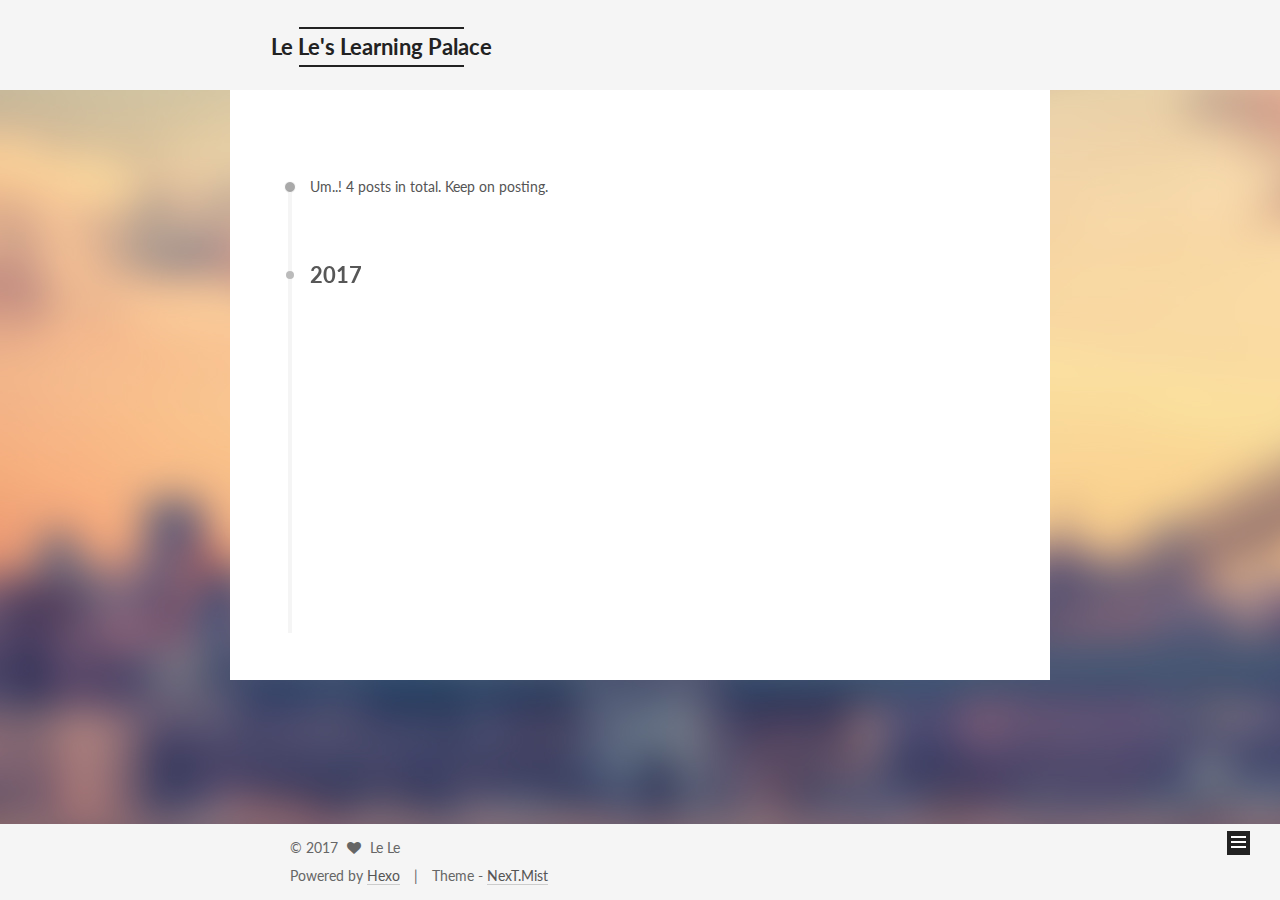
<file: Archives/2017/02/index.html>
<!doctype html>



  


<html class="theme-next mist use-motion" lang="en">
<head>
  <meta charset="UTF-8"/>
<meta http-equiv="X-UA-Compatible" content="IE=edge" />
<meta name="viewport" content="width=device-width, initial-scale=1, maximum-scale=1"/>



<meta http-equiv="Cache-Control" content="no-transform" />
<meta http-equiv="Cache-Control" content="no-siteapp" />















  
  
  <link href="/lib/fancybox/source/jquery.fancybox.css?v=2.1.5" rel="stylesheet" type="text/css" />




  
  
  
  

  
    
    
  

  

  

  

  

  
    
    
    <link href="//fonts.googleapis.com/css?family=Lato:300,300italic,400,400italic,700,700italic&subset=latin,latin-ext" rel="stylesheet" type="text/css">
  






<link href="/lib/font-awesome/css/font-awesome.min.css?v=4.6.2" rel="stylesheet" type="text/css" />

<link href="/css/main.css?v=5.1.0" rel="stylesheet" type="text/css" />


  <meta name="keywords" content="Hexo, NexT" />





  <link rel="alternate" href="/atom.xml" title="Le Le's Learning Palace" type="application/atom+xml" />




  <link rel="shortcut icon" type="image/x-icon" href="/favicon.ico?v=5.1.0" />






<meta name="description" content="Love Data &amp;&amp; Coding">
<meta property="og:type" content="website">
<meta property="og:title" content="Le Le's Learning Palace">
<meta property="og:url" content="http://lele6.github.io.com/archives/2017/02/index.html">
<meta property="og:site_name" content="Le Le's Learning Palace">
<meta property="og:description" content="Love Data &amp;&amp; Coding">
<meta name="twitter:card" content="summary">
<meta name="twitter:title" content="Le Le's Learning Palace">
<meta name="twitter:description" content="Love Data &amp;&amp; Coding">



<script type="text/javascript" id="hexo.configurations">
  var NexT = window.NexT || {};
  var CONFIG = {
    root: '/',
    scheme: 'Mist',
    sidebar: {"position":"left","display":"post","offset":12,"offset_float":0,"b2t":false,"scrollpercent":false},
    fancybox: true,
    motion: true,
    duoshuo: {
      userId: '0',
      author: 'Author'
    },
    algolia: {
      applicationID: '',
      apiKey: '',
      indexName: '',
      hits: {"per_page":10},
      labels: {"input_placeholder":"Search for Posts","hits_empty":"We didn't find any results for the search: ${query}","hits_stats":"${hits} results found in ${time} ms"}
    }
  };
</script>



  <link rel="canonical" href="http://lele6.github.io.com/archives/2017/02/"/>





  <title> Archive | Le Le's Learning Palace </title>
</head>

<body itemscope itemtype="http://schema.org/WebPage" lang="en">

  














  
  
    
  

  <div class="container one-collumn sidebar-position-left  page-archive  ">
    <div class="headband"></div>

    <header id="header" class="header" itemscope itemtype="http://schema.org/WPHeader">
      <div class="header-inner"><div class="site-brand-wrapper">
  <div class="site-meta ">
    

    <div class="custom-logo-site-title">
      <a href="/"  class="brand" rel="start">
        <span class="logo-line-before"><i></i></span>
        <span class="site-title">Le Le's Learning Palace</span>
        <span class="logo-line-after"><i></i></span>
      </a>
    </div>
      
        <p class="site-subtitle"></p>
      
  </div>

  <div class="site-nav-toggle">
    <button>
      <span class="btn-bar"></span>
      <span class="btn-bar"></span>
      <span class="btn-bar"></span>
    </button>
  </div>
</div>

<nav class="site-nav">
  

  
    <ul id="menu" class="menu">
      
        
        <li class="menu-item menu-item-home">
          <a href="/" rel="section">
            
              <i class="menu-item-icon fa fa-fw fa-home"></i> <br />
            
            Home
          </a>
        </li>
      
        
        <li class="menu-item menu-item-about">
          <a href="/about" rel="section">
            
              <i class="menu-item-icon fa fa-fw fa-user"></i> <br />
            
            About
          </a>
        </li>
      
        
        <li class="menu-item menu-item-categories">
          <a href="/categories" rel="section">
            
              <i class="menu-item-icon fa fa-fw fa-th"></i> <br />
            
            categories
          </a>
        </li>
      
        
        <li class="menu-item menu-item-archives">
          <a href="/archives" rel="section">
            
              <i class="menu-item-icon fa fa-fw fa-archive"></i> <br />
            
            Archives
          </a>
        </li>
      
        
        <li class="menu-item menu-item-tags">
          <a href="/tags" rel="section">
            
              <i class="menu-item-icon fa fa-fw fa-tags"></i> <br />
            
            Tags
          </a>
        </li>
      

      
    </ul>
  

  
</nav>



 </div>
    </header>

    <main id="main" class="main">
      <div class="main-inner">
        <div class="content-wrap">
          <div id="content" class="content">
            

  <section id="posts" class="posts-collapse">
    <span class="archive-move-on"></span>

    <span class="archive-page-counter">
      
      
      
        
      
      Um..! 4 posts in total. Keep on posting.
    </span>

    

      
      
      

      
        
        <div class="collection-title">
          <h2 class="archive-year motion-element" id="archive-year-2017">2017</h2>
        </div>
      
      

      

  <article class="post post-type-normal" itemscope itemtype="http://schema.org/Article">
    <header class="post-header">

      <h1 class="post-title">
        
            <a class="post-title-link" href="/2017/02/24/Classic-ML-Algorithms/" itemprop="url">
              
                <span itemprop="name">Classic ML Algorithms</span>
              
            </a>
        
      </h1>

      <div class="post-meta">
        <time class="post-time" itemprop="dateCreated"
              datetime="2017-02-24T10:46:17-05:00"
              content="2017-02-24" >
          02-24
        </time>
      </div>

    </header>
  </article>



    

      
      
      

      
      

      

  <article class="post post-type-normal" itemscope itemtype="http://schema.org/Article">
    <header class="post-header">

      <h1 class="post-title">
        
            <a class="post-title-link" href="/2017/02/22/ML-Intro/" itemprop="url">
              
                <span itemprop="name">ML Intro</span>
              
            </a>
        
      </h1>

      <div class="post-meta">
        <time class="post-time" itemprop="dateCreated"
              datetime="2017-02-22T10:13:42-05:00"
              content="2017-02-22" >
          02-22
        </time>
      </div>

    </header>
  </article>



    

      
      
      

      
      

      

  <article class="post post-type-normal" itemscope itemtype="http://schema.org/Article">
    <header class="post-header">

      <h1 class="post-title">
        
            <a class="post-title-link" href="/2017/02/22/READ-ME/" itemprop="url">
              
                <span itemprop="name">READ.ME</span>
              
            </a>
        
      </h1>

      <div class="post-meta">
        <time class="post-time" itemprop="dateCreated"
              datetime="2017-02-22T09:35:08-05:00"
              content="2017-02-22" >
          02-22
        </time>
      </div>

    </header>
  </article>



    

      
      
      

      
      

      

  <article class="post post-type-normal" itemscope itemtype="http://schema.org/Article">
    <header class="post-header">

      <h1 class="post-title">
        
            <a class="post-title-link" href="/2017/02/21/A-New-Start/" itemprop="url">
              
                <span itemprop="name">A New Start</span>
              
            </a>
        
      </h1>

      <div class="post-meta">
        <time class="post-time" itemprop="dateCreated"
              datetime="2017-02-21T19:13:51-05:00"
              content="2017-02-21" >
          02-21
        </time>
      </div>

    </header>
  </article>



    

  </section>

  


          
          </div>
          


          

        </div>
        
          
  
  <div class="sidebar-toggle">
    <div class="sidebar-toggle-line-wrap">
      <span class="sidebar-toggle-line sidebar-toggle-line-first"></span>
      <span class="sidebar-toggle-line sidebar-toggle-line-middle"></span>
      <span class="sidebar-toggle-line sidebar-toggle-line-last"></span>
    </div>
  </div>

  <aside id="sidebar" class="sidebar">
    <div class="sidebar-inner">

      

      

      <section class="site-overview sidebar-panel sidebar-panel-active">
        <div class="site-author motion-element" itemprop="author" itemscope itemtype="http://schema.org/Person">
          <img class="site-author-image" itemprop="image"
               src="/images/avatar.png"
               alt="Le Le" />
          <p class="site-author-name" itemprop="name">Le Le</p>
           
              <p class="site-description motion-element" itemprop="description">Love Data && Coding</p>
          
        </div>
        <nav class="site-state motion-element">
        
          
            <div class="site-state-item site-state-posts">
              <a href="/archives">
                <span class="site-state-item-count">4</span>
                <span class="site-state-item-name">posts</span>
              </a>
            </div>
          

          
            <div class="site-state-item site-state-categories">
              <a href="/categories">
                <span class="site-state-item-count">2</span>
                <span class="site-state-item-name">categories</span>
              </a>
            </div>
          

          
            <div class="site-state-item site-state-tags">
              <a href="/tags">
                <span class="site-state-item-count">1</span>
                <span class="site-state-item-name">tags</span>
              </a>
            </div>
          

        </nav>

        
          <div class="feed-link motion-element">
            <a href="/atom.xml" rel="alternate">
              <i class="fa fa-rss"></i>
              RSS
            </a>
          </div>
        

        <div class="links-of-author motion-element">
          
            
              <span class="links-of-author-item">
                <a href="https://www.linkedin.com/in/le-le-2b165010a" target="_blank" title="LinkedIn">
                  
                    <i class="fa fa-fw fa-linkedin-square"></i>
                  
                  LinkedIn
                </a>
              </span>
            
          
        </div>

        
        

        
        

        


      </section>

      

      

    </div>
  </aside>


        
      </div>
    </main>

    <footer id="footer" class="footer">
      <div class="footer-inner">
        <div class="copyright" >
  
  &copy; 
  <span itemprop="copyrightYear">2017</span>
  <span class="with-love">
    <i class="fa fa-heart"></i>
  </span>
  <span class="author" itemprop="copyrightHolder">Le Le</span>
</div>


<div class="powered-by">
  Powered by <a class="theme-link" href="https://hexo.io">Hexo</a>
</div>

<div class="theme-info">
  Theme -
  <a class="theme-link" href="https://github.com/iissnan/hexo-theme-next">
    NexT.Mist
  </a>
</div>


        

        
      </div>
    </footer>

    
      <div class="back-to-top">
        <i class="fa fa-arrow-up"></i>
        
      </div>
    
    
  </div>

  

<script type="text/javascript">
  if (Object.prototype.toString.call(window.Promise) !== '[object Function]') {
    window.Promise = null;
  }
</script>









  




  
  <script type="text/javascript" src="/lib/jquery/index.js?v=2.1.3"></script>

  
  <script type="text/javascript" src="/lib/fastclick/lib/fastclick.min.js?v=1.0.6"></script>

  
  <script type="text/javascript" src="/lib/jquery_lazyload/jquery.lazyload.js?v=1.9.7"></script>

  
  <script type="text/javascript" src="/lib/velocity/velocity.min.js?v=1.2.1"></script>

  
  <script type="text/javascript" src="/lib/velocity/velocity.ui.min.js?v=1.2.1"></script>

  
  <script type="text/javascript" src="/lib/fancybox/source/jquery.fancybox.pack.js?v=2.1.5"></script>


  


  <script type="text/javascript" src="/js/src/utils.js?v=5.1.0"></script>

  <script type="text/javascript" src="/js/src/motion.js?v=5.1.0"></script>



  
  

  
  
    <script type="text/javascript" id="motion.page.archive">
      $('.archive-year').velocity('transition.slideLeftIn');
    </script>
  


  


  <script type="text/javascript" src="/js/src/bootstrap.js?v=5.1.0"></script>



  



  




	





  





  





  



  
  

  

  

  

  


  

</body>
</html>
</file>
<file: css/main.css>
/* normalize.css v3.0.2 | MIT License | git.io/normalize */
html {
  font-family: sans-serif; /* 1 */
  -ms-text-size-adjust: 100%; /* 2 */
  -webkit-text-size-adjust: 100%; /* 2 */
}
body {
  margin: 0;
}
article,
aside,
details,
figcaption,
figure,
footer,
header,
hgroup,
main,
menu,
nav,
section,
summary {
  display: block;
}
audio,
canvas,
progress,
video {
  display: inline-block; /* 1 */
  vertical-align: baseline; /* 2 */
}
audio:not([controls]) {
  display: none;
  height: 0;
}
[hidden],
template {
  display: none;
}
a {
  background-color: transparent;
}
a:active,
a:hover {
  outline: 0;
}
abbr[title] {
  border-bottom: 1px dotted;
}
b,
strong {
  font-weight: bold;
}
dfn {
  font-style: italic;
}
h1 {
  font-size: 2em;
  margin: 0.67em 0;
}
mark {
  background: #ff0;
  color: #000;
}
small {
  font-size: 80%;
}
sub,
sup {
  font-size: 75%;
  line-height: 0;
  position: relative;
  vertical-align: baseline;
}
sup {
  top: -0.5em;
}
sub {
  bottom: -0.25em;
}
img {
  border: 0;
}
svg:not(:root) {
  overflow: hidden;
}
figure {
  margin: 1em 40px;
}
hr {
  -moz-box-sizing: content-box;
  box-sizing: content-box;
  height: 0;
}
pre {
  overflow: auto;
}
code,
kbd,
pre,
samp {
  font-family: monospace, monospace;
  font-size: 1em;
}
button,
input,
optgroup,
select,
textarea {
  color: inherit; /* 1 */
  font: inherit; /* 2 */
  margin: 0; /* 3 */
}
button {
  overflow: visible;
}
button,
select {
  text-transform: none;
}
button,
html input[type="button"],
input[type="reset"],
input[type="submit"] {
  -webkit-appearance: button; /* 2 */
  cursor: pointer; /* 3 */
}
button[disabled],
html input[disabled] {
  cursor: default;
}
button::-moz-focus-inner,
input::-moz-focus-inner {
  border: 0;
  padding: 0;
}
input {
  line-height: normal;
}
input[type="checkbox"],
input[type="radio"] {
  box-sizing: border-box; /* 1 */
  padding: 0; /* 2 */
}
input[type="number"]::-webkit-inner-spin-button,
input[type="number"]::-webkit-outer-spin-button {
  height: auto;
}
input[type="search"] {
  -webkit-appearance: textfield; /* 1 */
  -moz-box-sizing: content-box;
  -webkit-box-sizing: content-box; /* 2 */
  box-sizing: content-box;
}
input[type="search"]::-webkit-search-cancel-button,
input[type="search"]::-webkit-search-decoration {
  -webkit-appearance: none;
}
fieldset {
  border: 1px solid #c0c0c0;
  margin: 0 2px;
  padding: 0.35em 0.625em 0.75em;
}
legend {
  border: 0; /* 1 */
  padding: 0; /* 2 */
}
textarea {
  overflow: auto;
}
optgroup {
  font-weight: bold;
}
table {
  border-collapse: collapse;
  border-spacing: 0;
}
td,
th {
  padding: 0;
}
::selection {
  background: #262a30;
  color: #fff;
}
body {
  position: relative;
  font-family: 'Lato', "PingFang SC", "Microsoft YaHei", sans-serif;
  font-size: 14px;
  line-height: 2;
  color: #555;
  background: #fff;
}
@media (max-width: 767px) {
  body {
    padding-right: 0 !important;
  }
}
@media (min-width: 768px) and (max-width: 991px) {
  body {
    padding-right: 0 !important;
  }
}
@media (min-width: 1600px) {
  body {
    font-size: 16px;
  }
}
h1,
h2,
h3,
h4,
h5,
h6 {
  margin: 0;
  padding: 0;
  font-weight: bold;
  line-height: 1.5;
  font-family: 'Lato', "PingFang SC", "Microsoft YaHei", sans-serif;
}
h2,
h3,
h4,
h5,
h6 {
  margin: 20px 0 15px;
}
h1 {
  font-size: 24px;
}
@media (max-width: 767px) {
  h1 {
    font-size: 20px;
  }
}
h2 {
  font-size: 22px;
}
@media (max-width: 767px) {
  h2 {
    font-size: 18px;
  }
}
h3 {
  font-size: 20px;
}
@media (max-width: 767px) {
  h3 {
    font-size: 16px;
  }
}
h4 {
  font-size: 18px;
}
@media (max-width: 767px) {
  h4 {
    font-size: 14px;
  }
}
h5 {
  font-size: 16px;
}
@media (max-width: 767px) {
  h5 {
    font-size: 12px;
  }
}
h6 {
  font-size: 14px;
}
@media (max-width: 767px) {
  h6 {
    font-size: 10px;
  }
}
p {
  margin: 0 0 25px 0;
}
a {
  color: #555;
  text-decoration: none;
  border-bottom: 1px solid #999;
  word-wrap: break-word;
}
a:hover {
  color: #222;
  border-bottom-color: #222;
}
ul {
  list-style: none;
}
blockquote {
  margin: 0;
  padding: 0;
}
img {
  display: block;
  margin: auto;
  max-width: 100%;
  height: auto;
}
hr {
  margin: 40px 0;
  height: 3px;
  border: none;
  background-color: #ddd;
  background-image: repeating-linear-gradient(-45deg, #fff, #fff 4px, transparent 4px, transparent 8px);
}
blockquote {
  padding: 0 15px;
  color: #666;
  border-left: 4px solid #ddd;
}
blockquote cite::before {
  content: "-";
  padding: 0 5px;
}
dt {
  font-weight: 700;
}
dd {
  margin: 0;
  padding: 0;
}
.text-left {
  text-align: left;
}
.text-center {
  text-align: center;
}
.text-right {
  text-align: right;
}
.text-justify {
  text-align: justify;
}
.text-nowrap {
  white-space: nowrap;
}
.text-lowercase {
  text-transform: lowercase;
}
.text-uppercase {
  text-transform: uppercase;
}
.text-capitalize {
  text-transform: capitalize;
}
.center-block {
  display: block;
  margin-left: auto;
  margin-right: auto;
}
.clearfix:before,
.clearfix:after {
  content: " ";
  display: table;
}
.clearfix:after {
  clear: both;
}
.pullquote {
  width: 45%;
}
.pullquote.left {
  float: left;
  margin-left: 5px;
  margin-right: 10px;
}
.pullquote.right {
  float: right;
  margin-left: 10px;
  margin-right: 5px;
}
.affix.affix.affix {
  position: fixed;
}
.translation {
  margin-top: -20px;
  font-size: 14px;
  color: #999;
}
.scrollbar-measure {
  width: 100px;
  height: 100px;
  overflow: scroll;
  position: absolute;
  top: -9999px;
}
.use-motion .motion-element {
  opacity: 0;
}
table {
  margin: 20px 0;
  width: 100%;
  border-collapse: collapse;
  border-spacing: 0;
  border: 1px solid #ddd;
  font-size: 14px;
  table-layout: fixed;
  word-wrap: break-all;
}
table>tbody>tr:nth-of-type(odd) {
  background-color: #f9f9f9;
}
table>tbody>tr:hover {
  background-color: #f5f5f5;
}
caption,
th,
td {
  padding: 8px;
  text-align: left;
  vertical-align: middle;
  font-weight: normal;
}
th,
td {
  border-bottom: 3px solid #ddd;
  border-right: 1px solid #eee;
}
th {
  padding-bottom: 10px;
  font-weight: 700;
}
td {
  border-bottom-width: 1px;
}
html,
body {
  height: 100%;
}
.container {
  position: relative;
  min-height: 100%;
}
.header-inner {
  margin: 0 auto;
  padding: 100px 0 70px;
  width: 700px;
}
@media (min-width: 1600px) {
  .container .header-inner {
    width: 900px;
  }
}
.main {
  padding-bottom: 150px;
}
.main-inner {
  margin: 0 auto;
  width: 700px;
}
@media (min-width: 1600px) {
  .container .main-inner {
    width: 900px;
  }
}
.footer {
  position: absolute;
  left: 0;
  bottom: 0;
  width: 100%;
  min-height: 50px;
}
.footer-inner {
  box-sizing: border-box;
  margin: 20px auto;
  width: 700px;
}
@media (min-width: 1600px) {
  .container .footer-inner {
    width: 900px;
  }
}
pre,
.highlight {
  overflow: auto;
  margin: 20px 0;
  padding: 0;
  font-size: 13px;
  color: #4d4d4c;
  background: #f7f7f7;
  line-height: 1.6;
}
pre,
code {
  font-family: consolas, Menlo, "PingFang SC", "Microsoft YaHei", monospace;
}
code {
  padding: 2px 4px;
  word-wrap: break-word;
  color: #4d4d4c;
  background: #f7f7f7;
  border-radius: 3px;
  font-size: 13px;
}
pre code {
  padding: 0;
  color: #4d4d4c;
  background: none;
  text-shadow: none;
}
.highlight {
  border-radius: 1px;
}
.highlight pre {
  border: none;
  margin: 0;
  padding: 10px 0;
}
.highlight table {
  margin: 0;
  width: auto;
  border: none;
}
.highlight td {
  border: none;
  padding: 0;
}
.highlight figcaption {
  font-size: 1em;
  color: #4d4d4c;
  line-height: 1em;
  margin-bottom: 1em;
}
.highlight figcaption:before,
.highlight figcaption:after {
  content: " ";
  display: table;
}
.highlight figcaption:after {
  clear: both;
}
.highlight figcaption a {
  float: right;
  color: #4d4d4c;
}
.highlight figcaption a:hover {
  border-bottom-color: #4d4d4c;
}
.highlight .gutter pre {
  padding-left: 10px;
  padding-right: 10px;
  color: #869194;
  text-align: right;
  background-color: #eff2f3;
}
.highlight .code pre {
  padding-left: 10px;
  padding-right: 10px;
  background-color: #f7f7f7;
}
.highlight .line {
  height: 20px;
}
.gutter {
  -webkit-user-select: none;
  -moz-user-select: none;
  -ms-user-select: none;
  user-select: none;
}
.gist table {
  width: auto;
}
.gist table td {
  border: none;
}
pre .deletion {
  background: #fdd;
}
pre .addition {
  background: #dfd;
}
pre .meta {
  color: #8959a8;
}
pre .comment {
  color: #8e908c;
}
pre .variable,
pre .attribute,
pre .tag,
pre .regexp,
pre .ruby .constant,
pre .xml .tag .title,
pre .xml .pi,
pre .xml .doctype,
pre .html .doctype,
pre .css .id,
pre .css .class,
pre .css .pseudo {
  color: #c82829;
}
pre .number,
pre .preprocessor,
pre .built_in,
pre .literal,
pre .params,
pre .constant,
pre .command {
  color: #f5871f;
}
pre .ruby .class .title,
pre .css .rules .attribute,
pre .string,
pre .value,
pre .inheritance,
pre .header,
pre .ruby .symbol,
pre .xml .cdata,
pre .special,
pre .number,
pre .formula {
  color: #718c00;
}
pre .title,
pre .css .hexcolor {
  color: #3e999f;
}
pre .function,
pre .python .decorator,
pre .python .title,
pre .ruby .function .title,
pre .ruby .title .keyword,
pre .perl .sub,
pre .javascript .title,
pre .coffeescript .title {
  color: #4271ae;
}
pre .keyword,
pre .javascript .function {
  color: #8959a8;
}
.full-image.full-image.full-image {
  border: none;
  max-width: 100%;
  width: auto;
  margin: 20px auto;
}
@media (min-width: 992px) {
  .full-image.full-image.full-image {
    max-width: none;
    width: 110%;
    margin: 25px -5%;
  }
}
.blockquote-center,
.page-home .post-type-quote blockquote,
.page-post-detail .post-type-quote blockquote {
  position: relative;
  margin: 40px 0;
  padding: 0;
  border-left: none;
  text-align: center;
}
.blockquote-center::before,
.page-home .post-type-quote blockquote::before,
.page-post-detail .post-type-quote blockquote::before,
.blockquote-center::after,
.page-home .post-type-quote blockquote::after,
.page-post-detail .post-type-quote blockquote::after {
  position: absolute;
  content: ' ';
  display: block;
  width: 100%;
  height: 24px;
  opacity: 0.2;
  background-repeat: no-repeat;
  background-position: 0 -6px;
  background-size: 22px 22px;
}
.blockquote-center::before,
.page-home .post-type-quote blockquote::before,
.page-post-detail .post-type-quote blockquote::before {
  top: -20px;
  background-image: url("../images/quote-l.svg");
  border-top: 1px solid #ccc;
}
.blockquote-center::after,
.page-home .post-type-quote blockquote::after,
.page-post-detail .post-type-quote blockquote::after {
  bottom: -20px;
  background-image: url("../images/quote-r.svg");
  border-bottom: 1px solid #ccc;
  background-position: 100% 8px;
}
.blockquote-center p,
.page-home .post-type-quote blockquote p,
.page-post-detail .post-type-quote blockquote p,
.blockquote-center div,
.page-home .post-type-quote blockquote div,
.page-post-detail .post-type-quote blockquote div {
  text-align: center;
}
.post .post-body .group-picture img {
  box-sizing: border-box;
  padding: 0 3px;
  border: none;
}
.post .group-picture-row {
  overflow: hidden;
  margin-top: 6px;
}
.post .group-picture-row:first-child {
  margin-top: 0;
}
.post .group-picture-column {
  float: left;
}
.page-post-detail .post-body .group-picture-column {
  float: none;
  margin-top: 10px;
  width: auto !important;
}
.page-post-detail .post-body .group-picture-column img {
  margin: 0 auto;
}
.page-archive .group-picture-container {
  overflow: hidden;
}
.page-archive .group-picture-row {
  float: left;
}
.page-archive .group-picture-row:first-child {
  margin-top: 6px;
}
.page-archive .group-picture-column {
  max-width: 150px;
  max-height: 150px;
}
.note {
  padding: 20px;
  margin: 20px 0;
  border: 1px solid #eee;
  border-left-width: 5px;
  border-radius: 3px;
}
.note h2,
.note h3,
.note h4,
.note h5,
.note h6 {
  margin-top: 0;
  margin-bottom: 5px;
}
.note p:last-child {
  margin-bottom: 0;
}
.note code {
  border-radius: 3px;
}
.note+.note {
  margin-top: -5px;
}
.default {
  border-left-color: #777;
}
.default h2,
.default h3,
.default h4,
.default h5,
.default h6 {
  color: #777;
}
.primary {
  border-left-color: #428bca;
}
.primary h2,
.primary h3,
.primary h4,
.primary h5,
.primary h6 {
  color: #428bca;
}
.success {
  border-left-color: #5cb85c;
}
.success h2,
.success h3,
.success h4,
.success h5,
.success h6 {
  color: #5cb85c;
}
.danger {
  border-left-color: #d9534f;
}
.danger h2,
.danger h3,
.danger h4,
.danger h5,
.danger h6 {
  color: #d9534f;
}
.warning {
  border-left-color: #f0ad4e;
}
.warning h2,
.warning h3,
.warning h4,
.warning h5,
.warning h6 {
  color: #f0ad4e;
}
.info {
  border-left-color: #5bc0de;
}
.info h2,
.info h3,
.info h4,
.info h5,
.info h6 {
  color: #5bc0de;
}
.exturl {
  background-color: transparent;
  cursor: pointer;
  border-bottom: 1px solid #999;
}
.exturl .fa {
  font-size: 14px;
}
.exturl:active,
.exturl:hover {
  outline: 0;
  color: #222;
  border-bottom-color: #222;
}
.btn {
  display: inline-block;
  padding: 0 20px;
  font-size: 14px;
  color: #fff;
  background: #222;
  border: 2px solid #222;
  text-decoration: none;
  border-radius: 0;
  transition-property: background-color;
  transition-duration: 0.2s;
  transition-timing-function: ease-in-out;
  transition-delay: 0s;
}
.btn:hover,
.post-button .btn:hover {
  border-color: #222;
  color: #222;
  background: #fff;
}
.btn-bar {
  display: block;
  width: 22px;
  height: 2px;
  background: #555;
  border-radius: 1px;
}
.btn-bar+.btn-bar {
  margin-top: 4px;
}
.pagination {
  margin: 120px 0 40px;
  text-align: center;
  border-top: 1px solid #eee;
}
.page-number-basic,
.pagination .prev,
.pagination .next,
.pagination .page-number,
.pagination .space {
  display: inline-block;
  position: relative;
  top: -1px;
  margin: 0 10px;
  padding: 0 10px;
  line-height: 30px;
}
@media (max-width: 767px) {
  .page-number-basic,
  .pagination .prev,
  .pagination .next,
  .pagination .page-number,
  .pagination .space {
    margin: 0 5px;
  }
}
.pagination .prev,
.pagination .next,
.pagination .page-number {
  border-bottom: 0;
  border-top: 1px solid #eee;
  transition-property: border-color;
  transition-duration: 0.2s;
  transition-timing-function: ease-in-out;
  transition-delay: 0s;
}
.pagination .prev:hover,
.pagination .next:hover,
.pagination .page-number:hover {
  border-top-color: #222;
}
.pagination .space {
  padding: 0;
  margin: 0;
}
.pagination .prev {
  margin-left: 0;
}
.pagination .next {
  margin-right: 0;
}
.pagination .page-number.current {
  color: #fff;
  background: #ccc;
  border-top-color: #ccc;
}
@media (max-width: 767px) {
  .pagination {
    border-top: none;
  }
  .pagination .prev,
  .pagination .next,
  .pagination .page-number {
    margin-bottom: 10px;
    border-top: 0;
    border-bottom: 1px solid #eee;
  }
  .pagination .prev:hover,
  .pagination .next:hover,
  .pagination .page-number:hover {
    border-bottom-color: #222;
  }
}
.comments {
  margin: 60px 20px 0;
}
.tag-cloud {
  text-align: center;
}
.tag-cloud a {
  display: inline-block;
  margin: 10px;
}
.back-to-top {
  box-sizing: border-box;
  position: fixed;
  bottom: -100px;
  right: 30px;
  z-index: 1050;
  padding: 0 6px;
  background: #222;
  font-size: 12px;
  opacity: 1;
  color: #fff;
  cursor: pointer;
  text-align: center;
  -webkit-transform: translateZ(0);
  transition-property: bottom;
  transition-duration: 0.2s;
  transition-timing-function: ease-in-out;
  transition-delay: 0s;
}
@media (max-width: 767px) {
  .back-to-top {
    display: none;
  }
}
@media (min-width: 768px) and (max-width: 991px) {
  .back-to-top {
    display: none;
  }
}
.back-to-top.back-to-top-on {
  bottom: 19px;
}
.header {
  background: #fff;
}
.header-inner {
  position: relative;
}
.headband {
  height: 3px;
  background: #222;
}
.site-meta {
  margin: 0;
  text-align: left;
}
@media (max-width: 767px) {
  .site-meta {
    text-align: center;
  }
}
.brand {
  position: relative;
  display: inline-block;
  padding: 0 40px;
  color: #222;
  background: #222;
  border-bottom: none;
}
.brand:hover {
  color: #222;
}
.logo {
  display: inline-block;
  margin-right: 5px;
  line-height: 36px;
  vertical-align: top;
}
.site-title {
  display: inline-block;
  vertical-align: top;
  line-height: 36px;
  font-size: 20px;
  font-weight: normal;
  font-family: 'Lato', "PingFang SC", "Microsoft YaHei", sans-serif;
}
.site-subtitle {
  margin-top: 10px;
  font-size: 13px;
  color: #999;
}
.use-motion .brand {
  opacity: 0;
}
.use-motion .logo,
.use-motion .site-title,
.use-motion .site-subtitle {
  opacity: 0;
  position: relative;
  top: -10px;
}
.site-nav-toggle {
  display: none;
  position: absolute;
  top: 10px;
  left: 10px;
}
@media (max-width: 767px) {
  .site-nav-toggle {
    display: block;
  }
}
.site-nav-toggle button {
  margin-top: 2px;
  padding: 9px 10px;
  background: transparent;
  border: none;
}
@media (max-width: 767px) {
  .site-nav {
    display: none;
    margin: 0 -10px;
    padding: 0 10px;
    clear: both;
    border-top: 1px solid #ddd;
  }
}
@media (min-width: 768px) and (max-width: 991px) {
  .site-nav {
    display: block !important;
  }
}
@media (min-width: 992px) {
  .site-nav {
    display: block !important;
  }
}
.menu {
  margin-top: 20px;
  padding-left: 0;
  text-align: center;
}
.menu .menu-item {
  display: inline-block;
  margin: 0 10px;
}
@media screen and (max-width: 767px) {
  .menu .menu-item {
    margin-top: 10px;
  }
}
.menu .menu-item a {
  display: block;
  font-size: 13px;
  text-transform: capitalize;
  line-height: inherit;
  border-bottom: 1px solid transparent;
  transition-property: border-color;
  transition-duration: 0.2s;
  transition-timing-function: ease-in-out;
  transition-delay: 0s;
}
.menu .menu-item a:hover {
  border-bottom-color: #222;
}
.menu .menu-item .fa {
  margin-right: 5px;
}
.use-motion .menu-item {
  opacity: 0;
}
.post-body {
  font-family: 'Lato', "PingFang SC", "Microsoft YaHei", sans-serif;
}
@media (max-width: 767px) {
  .post-body {
    word-break: break-word;
  }
}
.post-body .fancybox img {
  display: block !important;
  margin: 0 auto;
  cursor: pointer;
  cursor: zoom-in;
  cursor: -webkit-zoom-in;
}
.post-body .image-caption,
.post-body .figure .caption {
  margin: 10px auto 15px;
  text-align: center;
  font-size: 14px;
  color: #999;
  font-weight: bold;
  line-height: 1;
}
.post-sticky-flag {
  display: inline-block;
  font-size: 16px;
  -ms-transform: rotate(30deg);
  -webkit-transform: rotate(30deg);
  -moz-transform: rotate(30deg);
  -ms-transform: rotate(30deg);
  -o-transform: rotate(30deg);
  transform: rotate(30deg);
}
.posts-expand {
  padding-top: 40px;
}
@media (max-width: 767px) {
  .posts-expand {
    margin: 0 20px;
  }
  .post-body pre,
  .post-body .highlight {
    padding: 10px;
  }
  .post-body pre .gutter pre,
  .post-body .highlight .gutter pre {
    padding-right: 10px;
  }
}
@media (min-width: 992px) {
  .posts-expand .post-body {
    text-align: justify;
  }
}
.posts-expand .post-body h2,
.posts-expand .post-body h3,
.posts-expand .post-body h4,
.posts-expand .post-body h5,
.posts-expand .post-body h6 {
  padding-top: 10px;
}
.posts-expand .post-body h2 .header-anchor,
.posts-expand .post-body h3 .header-anchor,
.posts-expand .post-body h4 .header-anchor,
.posts-expand .post-body h5 .header-anchor,
.posts-expand .post-body h6 .header-anchor {
  float: right;
  margin-left: 10px;
  color: #ccc;
  border-bottom-style: none;
  visibility: hidden;
}
.posts-expand .post-body h2 .header-anchor:hover,
.posts-expand .post-body h3 .header-anchor:hover,
.posts-expand .post-body h4 .header-anchor:hover,
.posts-expand .post-body h5 .header-anchor:hover,
.posts-expand .post-body h6 .header-anchor:hover {
  color: inherit;
}
.posts-expand .post-body h2:hover .header-anchor,
.posts-expand .post-body h3:hover .header-anchor,
.posts-expand .post-body h4:hover .header-anchor,
.posts-expand .post-body h5:hover .header-anchor,
.posts-expand .post-body h6:hover .header-anchor {
  visibility: visible;
}
.posts-expand .post-body ul li {
  list-style: circle;
}
.posts-expand .post-body img {
  box-sizing: border-box;
  margin: auto;
  padding: 3px;
  border: 1px solid #ddd;
}
.posts-expand .fancybox img {
  margin: 0 auto;
}
@media (max-width: 767px) {
  .posts-collapse {
    margin: 0 20px;
  }
  .posts-collapse .post-title,
  .posts-collapse .post-meta {
    display: block;
    width: auto;
    text-align: left;
  }
}
.posts-collapse {
  position: relative;
  z-index: 1010;
  margin-left: 0;
}
.posts-collapse::after {
  content: " ";
  position: absolute;
  top: 20px;
  left: 0;
  margin-left: -2px;
  width: 4px;
  height: 100%;
  background: #f5f5f5;
  z-index: -1;
}
@media (max-width: 767px) {
  .posts-collapse {
    margin: 0 20px;
  }
}
.posts-collapse .collection-title {
  position: relative;
  margin: 60px 0;
}
.posts-collapse .collection-title h2 {
  margin-left: 20px;
}
.posts-collapse .collection-title small {
  color: #bbb;
}
.posts-collapse .collection-title::before {
  content: " ";
  position: absolute;
  left: 0;
  top: 50%;
  margin-left: -4px;
  margin-top: -4px;
  width: 8px;
  height: 8px;
  background: #bbb;
  border-radius: 50%;
}
.posts-collapse .post {
  margin: 30px 0;
}
.posts-collapse .post-header {
  position: relative;
  transition-duration: 0.2s;
  transition-timing-function: ease-in-out;
  transition-delay: 0s;
  transition-property: border;
  border-bottom: 1px dashed #ccc;
}
.posts-collapse .post-header::before {
  content: " ";
  position: absolute;
  left: 0;
  top: 12px;
  width: 6px;
  height: 6px;
  margin-left: -4px;
  background: #bbb;
  border-radius: 50%;
  border: 1px solid #fff;
  transition-duration: 0.2s;
  transition-timing-function: ease-in-out;
  transition-delay: 0s;
  transition-property: background;
}
.posts-collapse .post-header:hover {
  border-bottom-color: #666;
}
.posts-collapse .post-header:hover::before {
  background: #222;
}
.posts-collapse .post-meta {
  position: absolute;
  font-size: 12px;
  left: 20px;
  top: 5px;
}
.posts-collapse .post-comments-count {
  display: none;
}
.posts-collapse .post-title {
  margin-left: 60px;
  font-size: 16px;
  font-weight: normal;
  line-height: inherit;
}
.posts-collapse .post-title::after {
  margin-left: 3px;
  opacity: 0.6;
}
.posts-collapse .post-title a {
  color: #666;
  border-bottom: none;
}
.page-home .post-type-quote .post-header,
.page-post-detail .post-type-quote .post-header,
.page-home .post-type-quote .post-tags,
.page-post-detail .post-type-quote .post-tags {
  display: none;
}
.posts-expand .post-title {
  font-size: 26px;
  text-align: center;
  word-break: break-word;
  font-weight: 400;
}
@media (max-width: 767px) {
  .posts-expand .post-title {
    font-size: 22px;
  }
}
.posts-expand .post-title-link {
  display: inline-block;
  position: relative;
  color: #555;
  border-bottom: none;
  line-height: 1.2;
  vertical-align: top;
}
.posts-expand .post-title-link::before {
  content: "";
  position: absolute;
  width: 100%;
  height: 2px;
  bottom: 0;
  left: 0;
  background-color: #000;
  visibility: hidden;
  -webkit-transform: scaleX(0);
  -moz-transform: scaleX(0);
  -ms-transform: scaleX(0);
  -o-transform: scaleX(0);
  transform: scaleX(0);
  transition-duration: 0.2s;
  transition-timing-function: ease-in-out;
  transition-delay: 0s;
}
.posts-expand .post-title-link:hover::before {
  visibility: visible;
  -webkit-transform: scaleX(1);
  -moz-transform: scaleX(1);
  -ms-transform: scaleX(1);
  -o-transform: scaleX(1);
  transform: scaleX(1);
}
.posts-expand .post-title-link .fa {
  font-size: 16px;
}
.posts-expand .post-meta {
  margin: 3px 0 60px 0;
  color: #999;
  font-family: 'Lato', "PingFang SC", "Microsoft YaHei", sans-serif;
  font-size: 12px;
  text-align: center;
}
.posts-expand .post-meta .post-category-list {
  display: inline-block;
  margin: 0;
  padding: 3px;
}
.posts-expand .post-meta .post-category-list-link {
  color: #999;
}
.posts-expand .post-meta .post-description {
  font-size: 14px;
  margin-top: 2px;
}
.post-meta-divider {
  margin: 0 0.5em;
}
.post-meta-item-icon {
  margin-right: 3px;
}
@media (min-width: 768px) and (max-width: 991px) {
  .post-meta-item-icon {
    display: inline-block;
  }
}
@media (max-width: 767px) {
  .post-meta-item-icon {
    display: inline-block;
  }
}
@media (min-width: 768px) and (max-width: 991px) {
  .post-meta-item-text {
    display: none;
  }
}
@media (max-width: 767px) {
  .post-meta-item-text {
    display: none;
  }
}
@media (max-width: 767px) {
  .posts-expand .post-comments-count {
    display: none;
  }
}
.social-like {
  font-size: 14px;
  height: 20px;
  text-align: center;
  border-top: 1px solid #eee;
  padding-top: 9px;
  margin-top: 45px;
  display: flex;
  justify-content: center;
}
.vk_like {
  width: 85px;
  height: 21px;
  padding-top: 7px;
  align-self: center;
}
.fb_like {
  height: 30px;
  align-self: center;
}
.post-button {
  margin-top: 50px;
}
.post-button .btn {
  color: #555;
  font-size: 14px;
  background: transparent;
  border-radius: 0;
  line-height: 2;
  margin: 0 4px 8px 4px;
}
.post-button .fa-fw {
  width: 1.285714285714286em;
  text-align: left;
}
.posts-expand .post-tags {
  margin-top: 40px;
  text-align: center;
}
.posts-expand .post-tags a {
  display: inline-block;
  margin-right: 10px;
  font-size: 13px;
}
.post-nav {
  display: table;
  margin-top: 15px;
  width: 100%;
  border-top: 1px solid #eee;
}
.post-nav-divider {
  display: table-cell;
  width: 10%;
}
.post-nav-item {
  display: table-cell;
  padding: 10px 0 0 0;
  width: 45%;
  vertical-align: top;
}
.post-nav-item a {
  position: relative;
  display: block;
  line-height: 25px;
  font-size: 14px;
  color: #555;
  border-bottom: none;
}
.post-nav-item a:hover {
  color: #222;
  border-bottom: none;
}
.post-nav-item a:active {
  top: 2px;
}
.post-nav-item .fa {
  position: absolute;
  top: 8px;
  left: 0;
  font-size: 12px;
}
.post-nav-next a {
  padding-left: 15px;
}
.post-nav-prev {
  text-align: right;
}
.post-nav-prev a {
  padding-right: 15px;
}
.post-nav-prev .fa {
  right: 0;
  left: auto;
}
.posts-expand .post-eof {
  display: block;
  margin: 80px auto 60px;
  width: 8%;
  height: 1px;
  background: #ccc;
  text-align: center;
}
.post:last-child .post-eof.post-eof.post-eof {
  display: none;
}
.post-gallery {
  display: table;
  table-layout: fixed;
  width: 100%;
  border-collapse: separate;
}
.post-gallery-row {
  display: table-row;
}
.post-gallery .post-gallery-img {
  display: table-cell;
  text-align: center;
  vertical-align: middle;
  border: none;
}
.post-gallery .post-gallery-img img {
  max-width: 100%;
  max-height: 100%;
  border: none;
}
.fancybox-close,
.fancybox-close:hover {
  border: none;
}
.sidebar {
  position: fixed;
  right: 0;
  top: 0;
  bottom: 0;
  width: 0;
  z-index: 1040;
  box-shadow: inset 0 2px 6px #000;
  background: #222;
  -webkit-transform: translateZ(0);
}
.sidebar a {
  color: #999;
  border-bottom-color: #555;
}
.sidebar a:hover {
  color: #eee;
}
@media (min-width: 768px) and (max-width: 991px) {
  .sidebar {
    display: none !important;
  }
}
@media (max-width: 767px) {
  .sidebar {
    display: none !important;
  }
}
.sidebar-inner {
  position: relative;
  padding: 20px 10px;
  color: #999;
  text-align: center;
}
.sidebar-toggle {
  position: fixed;
  right: 30px;
  bottom: 45px;
  width: 15px;
  height: 14px;
  padding: 5px 4.25px;
  background: #222;
  line-height: 0;
  z-index: 1050;
  cursor: pointer;
  -webkit-transform: translateZ(0);
}
@media (min-width: 768px) and (max-width: 991px) {
  .sidebar-toggle {
    display: none;
  }
}
@media (max-width: 767px) {
  .sidebar-toggle {
    display: none;
  }
}
.sidebar-toggle-line {
  position: relative;
  display: inline-block;
  vertical-align: top;
  height: 2px;
  width: 100%;
  background: #fff;
  margin-top: 3px;
}
.sidebar-toggle-line:first-child {
  margin-top: 0;
}
.site-author-image {
  display: block;
  margin: 0 auto;
  padding: 2px;
  max-width: 96px;
  height: auto;
  border: 2px solid #333;
}
.site-author-name {
  margin: 5px 0 0;
  text-align: center;
  color: #f5f5f5;
  font-weight: normal;
}
.site-description {
  margin-top: 5px;
  text-align: center;
  font-size: 14px;
  color: #999;
}
.site-state {
  overflow: hidden;
  line-height: 1.4;
  white-space: nowrap;
  text-align: center;
}
.site-state-item {
  display: inline-block;
  padding: 0 15px;
  border-left: 1px solid #333;
}
.site-state-item:first-child {
  border-left: none;
}
.site-state-item a {
  border-bottom: none;
}
.site-state-item-count {
  display: block;
  text-align: center;
  color: inherit;
  font-weight: 600;
  font-size: 18px;
}
.site-state-item-name {
  font-size: 13px;
  color: inherit;
}
.feed-link {
  margin-top: 20px;
}
.feed-link a {
  display: inline-block;
  padding: 0 15px;
  color: #fc6423;
  border: 1px solid #fc6423;
  border-radius: 4px;
}
.feed-link a i {
  color: #fc6423;
  font-size: 14px;
}
.feed-link a:hover {
  color: #fff;
  background: #fc6423;
}
.feed-link a:hover i {
  color: #fff;
}
.links-of-author {
  margin-top: 20px;
}
.links-of-author a {
  display: inline-block;
  vertical-align: middle;
  margin-right: 10px;
  margin-bottom: 10px;
  border-bottom-color: #555;
  font-size: 13px;
}
.links-of-author a:before {
  display: inline-block;
  vertical-align: middle;
  margin-right: 3px;
  content: " ";
  width: 4px;
  height: 4px;
  border-radius: 50%;
  background: #5d26ff;
}
.links-of-blogroll {
  font-size: 13px;
}
.links-of-blogroll-title {
  margin-top: 20px;
  font-size: 14px;
  font-weight: 600;
}
.links-of-blogroll-list {
  margin: 0;
  padding: 0;
}
.links-of-blogroll-item {
  padding: 2px 10px;
}
.sidebar-nav {
  margin: 0 0 20px;
  padding-left: 0;
}
.sidebar-nav li {
  display: inline-block;
  cursor: pointer;
  border-bottom: 1px solid transparent;
  font-size: 14px;
  color: #555;
}
.sidebar-nav li:hover {
  color: #f5f5f5;
}
.page-post-detail .sidebar-nav-toc {
  padding: 0 5px;
}
.page-post-detail .sidebar-nav-overview {
  margin-left: 10px;
}
.sidebar-nav .sidebar-nav-active {
  color: #87daff;
  border-bottom-color: #87daff;
}
.sidebar-nav .sidebar-nav-active:hover {
  color: #87daff;
}
.sidebar-panel {
  display: none;
}
.sidebar-panel-active {
  display: block;
}
.post-toc-empty {
  font-size: 14px;
  color: #666;
}
.post-toc-wrap {
  overflow: hidden;
}
.post-toc {
  overflow: auto;
}
.post-toc ol {
  margin: 0;
  padding: 0 2px 5px 10px;
  text-align: left;
  list-style: none;
  font-size: 14px;
}
.post-toc ol > ol {
  padding-left: 0;
}
.post-toc ol a {
  transition-duration: 0.2s;
  transition-timing-function: ease-in-out;
  transition-delay: 0s;
  transition-property: all;
  color: #999;
  border-bottom-color: #555;
}
.post-toc ol a:hover {
  color: #ccc;
  border-bottom-color: #ccc;
}
.post-toc .nav-item {
  overflow: hidden;
  text-overflow: ellipsis;
  white-space: nowrap;
  line-height: 1.8;
}
.post-toc .nav .nav-child {
  display: none;
}
.post-toc .nav .active > .nav-child {
  display: block;
}
.post-toc .nav .active-current > .nav-child {
  display: block;
}
.post-toc .nav .active-current > .nav-child > .nav-item {
  display: block;
}
.post-toc .nav .active > a {
  color: #87daff;
  border-bottom-color: #87daff;
}
.post-toc .nav .active-current > a {
  color: #87daff;
}
.post-toc .nav .active-current > a:hover {
  color: #87daff;
}
.footer {
  font-size: 14px;
  color: #999;
}
.footer img {
  border: none;
}
.footer-inner {
  text-align: center;
}
.with-love {
  display: inline-block;
  margin: 0 5px;
}
.powered-by,
.theme-info {
  display: inline-block;
}
.powered-by {
  margin-right: 10px;
}
.powered-by::after {
  content: "|";
  padding-left: 10px;
}
.cc-license {
  margin-top: 10px;
  text-align: center;
}
.cc-license .cc-opacity {
  opacity: 0.7;
  border-bottom: none;
}
.cc-license .cc-opacity:hover {
  opacity: 0.9;
}
.cc-license img {
  display: inline-block;
}
.theme-next #ds-thread #ds-reset {
  color: #555;
}
.theme-next #ds-thread #ds-reset .ds-replybox {
  margin-bottom: 30px;
}
.theme-next #ds-thread #ds-reset .ds-replybox .ds-avatar,
.theme-next #ds-reset .ds-avatar img {
  box-shadow: none;
}
.theme-next #ds-thread #ds-reset .ds-textarea-wrapper {
  border-color: #c7d4e1;
  background: none;
  border-top-right-radius: 3px;
  border-top-left-radius: 3px;
}
.theme-next #ds-thread #ds-reset .ds-textarea-wrapper textarea {
  height: 60px;
}
.theme-next #ds-reset .ds-rounded-top {
  border-radius: 0;
}
.theme-next #ds-thread #ds-reset .ds-post-toolbar {
  box-sizing: border-box;
  border: 1px solid #c7d4e1;
  background: #f6f8fa;
}
.theme-next #ds-thread #ds-reset .ds-post-options {
  height: 40px;
  border: none;
  background: none;
}
.theme-next #ds-thread #ds-reset .ds-toolbar-buttons {
  top: 11px;
}
.theme-next #ds-thread #ds-reset .ds-sync {
  top: 5px;
}
.theme-next #ds-thread #ds-reset .ds-post-button {
  top: 4px;
  right: 5px;
  width: 90px;
  height: 30px;
  border: 1px solid #c5ced7;
  border-radius: 3px;
  background-image: linear-gradient(#fbfbfc, #f5f7f9);
  color: #60676d;
}
.theme-next #ds-thread #ds-reset .ds-post-button:hover {
  background-position: 0 -30px;
  color: #60676d;
}
.theme-next #ds-thread #ds-reset .ds-comments-info {
  padding: 10px 0;
}
.theme-next #ds-thread #ds-reset .ds-sort {
  display: none;
}
.theme-next #ds-thread #ds-reset li.ds-tab a.ds-current {
  border: none;
  background: #f6f8fa;
  color: #60676d;
}
.theme-next #ds-thread #ds-reset li.ds-tab a.ds-current:hover {
  background-color: #e9f0f7;
  color: #60676d;
}
.theme-next #ds-thread #ds-reset li.ds-tab a {
  border-radius: 2px;
  padding: 5px;
}
.theme-next #ds-thread #ds-reset .ds-login-buttons p {
  color: #999;
  line-height: 36px;
}
.theme-next #ds-thread #ds-reset .ds-login-buttons .ds-service-list li {
  height: 28px;
}
.theme-next #ds-thread #ds-reset .ds-service-list a {
  background: none;
  padding: 5px;
  border: 1px solid;
  border-radius: 3px;
  text-align: center;
}
.theme-next #ds-thread #ds-reset .ds-service-list a:hover {
  color: #fff;
  background: #666;
}
.theme-next #ds-thread #ds-reset .ds-service-list .ds-weibo {
  color: #fc9b00;
  border-color: #fc9b00;
}
.theme-next #ds-thread #ds-reset .ds-service-list .ds-weibo:hover {
  background: #fc9b00;
}
.theme-next #ds-thread #ds-reset .ds-service-list .ds-qq {
  color: #60a3ec;
  border-color: #60a3ec;
}
.theme-next #ds-thread #ds-reset .ds-service-list .ds-qq:hover {
  background: #60a3ec;
}
.theme-next #ds-thread #ds-reset .ds-service-list .ds-renren {
  color: #2e7ac4;
  border-color: #2e7ac4;
}
.theme-next #ds-thread #ds-reset .ds-service-list .ds-renren:hover {
  background: #2e7ac4;
}
.theme-next #ds-thread #ds-reset .ds-service-list .ds-douban {
  color: #37994c;
  border-color: #37994c;
}
.theme-next #ds-thread #ds-reset .ds-service-list .ds-douban:hover {
  background: #37994c;
}
.theme-next #ds-thread #ds-reset .ds-service-list .ds-kaixin {
  color: #fef20d;
  border-color: #fef20d;
}
.theme-next #ds-thread #ds-reset .ds-service-list .ds-kaixin:hover {
  background: #fef20d;
}
.theme-next #ds-thread #ds-reset .ds-service-list .ds-netease {
  color: #f00;
  border-color: #f00;
}
.theme-next #ds-thread #ds-reset .ds-service-list .ds-netease:hover {
  background: #f00;
}
.theme-next #ds-thread #ds-reset .ds-service-list .ds-sohu {
  color: #ffcb05;
  border-color: #ffcb05;
}
.theme-next #ds-thread #ds-reset .ds-service-list .ds-sohu:hover {
  background: #ffcb05;
}
.theme-next #ds-thread #ds-reset .ds-service-list .ds-baidu {
  color: #2831e0;
  border-color: #2831e0;
}
.theme-next #ds-thread #ds-reset .ds-service-list .ds-baidu:hover {
  background: #2831e0;
}
.theme-next #ds-thread #ds-reset .ds-service-list .ds-google {
  color: #166bec;
  border-color: #166bec;
}
.theme-next #ds-thread #ds-reset .ds-service-list .ds-google:hover {
  background: #166bec;
}
.theme-next #ds-thread #ds-reset .ds-service-list .ds-weixin {
  color: #00ce0d;
  border-color: #00ce0d;
}
.theme-next #ds-thread #ds-reset .ds-service-list .ds-weixin:hover {
  background: #00ce0d;
}
.theme-next #ds-thread #ds-reset .ds-service-list .ds-more-services {
  border: none;
}
.theme-next #ds-thread #ds-reset .ds-service-list .ds-more-services:hover {
  background: none;
}
.theme-next #ds-reset .duoshuo-ua-admin {
  display: inline-block;
  color: #f00;
}
.theme-next #ds-reset .duoshuo-ua-platform,
.theme-next #ds-reset .duoshuo-ua-browser {
  color: #ccc;
}
.theme-next #ds-reset .duoshuo-ua-platform .fa,
.theme-next #ds-reset .duoshuo-ua-browser .fa {
  display: inline-block;
  margin-right: 3px;
}
.theme-next #ds-reset .duoshuo-ua-separator {
  display: inline-block;
  margin-left: 5px;
}
.theme-next .this_ua {
  background-color: #ccc !important;
  border-radius: 4px;
  padding: 0 5px !important;
  margin: 1px 1px !important;
  border: 1px solid #bbb !important;
  color: #fff;
  display: inline-block !important;
}
.theme-next .this_ua.admin {
  background-color: #d9534f !important;
  border-color: #d9534f !important;
}
.theme-next .this_ua.platform.iOS,
.theme-next .this_ua.platform.Mac,
.theme-next .this_ua.platform.Windows {
  background-color: #39b3d7 !important;
  border-color: #46b8da !important;
}
.theme-next .this_ua.platform.Linux {
  background-color: #3a3a3a !important;
  border-color: #1f1f1f !important;
}
.theme-next .this_ua.platform.Android {
  background-color: #00c47d !important;
  border-color: #01b171 !important;
}
.theme-next .this_ua.browser.Mobile,
.theme-next .this_ua.browser.Chrome {
  background-color: #5cb85c !important;
  border-color: #4cae4c !important;
}
.theme-next .this_ua.browser.Firefox {
  background-color: #f0ad4e !important;
  border-color: #eea236 !important;
}
.theme-next .this_ua.browser.Maxthon,
.theme-next .this_ua.browser.IE {
  background-color: #428bca !important;
  border-color: #357ebd !important;
}
.theme-next .this_ua.browser.baidu,
.theme-next .this_ua.browser.UCBrowser,
.theme-next .this_ua.browser.Opera {
  background-color: #d9534f !important;
  border-color: #d43f3a !important;
}
.theme-next .this_ua.browser.Android,
.theme-next .this_ua.browser.QQBrowser {
  background-color: #78ace9 !important;
  border-color: #4cae4c !important;
}
.cloud-tie-wrapper img {
  display: inline-block;
}
.cloud-tie-wrapper .total-txt {
  font-size: 1em !important;
}
.cloud-tie-join-count .join-count {
  color: #555 !important;
  font-size: inherit !important;
  margin: 0 !important;
}
.post-spread {
  margin-top: 20px;
  text-align: center;
}
.jiathis_style {
  display: inline-block;
}
.jiathis_style a {
  border: none;
}
.post-spread {
  margin-top: 20px;
  text-align: center;
}
.bdshare-slide-button-box a {
  border: none;
}
.bdsharebuttonbox {
  display: inline-block;
}
.bdsharebuttonbox a {
  border: none;
}
.local-search-pop-overlay {
  position: fixed;
  width: 100%;
  height: 100%;
  top: 0;
  left: 0;
  z-index: 2080;
  background-color: rgba(0,0,0,0.3);
}
.local-search-popup {
  display: none;
  position: fixed;
  top: 10%;
  left: 50%;
  margin-left: -350px;
  width: 700px;
  height: 80%;
  padding: 0;
  background: #fff;
  color: #333;
  z-index: 9999;
  border-radius: 5px;
}
@media (max-width: 767px) {
  .local-search-popup {
    padding: 0;
    top: 0;
    left: 0;
    margin: 0;
    width: 100%;
    height: 100%;
    border-radius: 0;
  }
}
.local-search-popup ul.search-result-list {
  padding: 0;
  margin: 0 5px;
}
.local-search-popup p.search-result {
  border-bottom: 1px dashed #ccc;
  padding: 5px 0;
}
.local-search-popup a.search-result-title {
  font-weight: bold;
  font-size: 16px;
}
.local-search-popup .search-keyword {
  border-bottom: 1px dashed #f00;
  font-size: 14px;
  font-weight: bold;
  color: #f00;
}
.local-search-popup .local-search-header {
  padding: 5px;
  height: 36px;
  background: #f5f5f5;
  border-top-left-radius: 5px;
  border-top-right-radius: 5px;
}
.local-search-popup #local-search-result {
  overflow: auto;
  position: relative;
  padding: 5px 25px;
  height: calc(100% - 55px);
}
.local-search-popup .local-search-input-wrapper {
  display: inline-block;
  width: calc(100% - 60px);
  height: 36px;
  line-height: 36px;
  padding: 0 5px;
}
.local-search-popup .local-search-input-wrapper input {
  padding: 8px 0;
  height: 20px;
  display: block;
  width: 100%;
  outline: none;
  border: none;
  background: transparent;
  vertical-align: middle;
}
.local-search-popup .search-icon,
.local-search-popup .popup-btn-close {
  display: inline-block;
  font-size: 18px;
  color: #999;
  height: 36px;
  width: 18px;
}
.local-search-popup .search-icon {
  float: left;
}
.local-search-popup .popup-btn-close {
  border-left: 1px solid #eee;
  float: right;
  cursor: pointer;
  padding-left: 10px;
}
.local-search-popup #no-result {
  position: absolute;
  left: 50%;
  top: 50%;
  -webkit-transform: translate(-50%, -50%);
  -webkit-transform: translate(-50%, -50%);
  -moz-transform: translate(-50%, -50%);
  -ms-transform: translate(-50%, -50%);
  -o-transform: translate(-50%, -50%);
  transform: translate(-50%, -50%);
  color: #ccc;
}
.site-uv,
.site-pv,
.page-pv {
  display: inline-block;
}
.site-uv .busuanzi-value,
.site-pv .busuanzi-value,
.page-pv .busuanzi-value {
  margin: 0 5px;
}
.site-uv {
  margin-right: 10px;
}
.site-uv::after {
  content: "|";
  padding-left: 10px;
}
.use-motion .post {
  opacity: 0;
}
.page-archive .archive-page-counter {
  position: relative;
  top: 3px;
  left: 20px;
}
@media (max-width: 767px) {
  .page-archive .archive-page-counter {
    top: 5px;
  }
}
.page-archive .posts-collapse .archive-move-on {
  position: absolute;
  top: 11px;
  left: 0;
  margin-left: -6px;
  width: 10px;
  height: 10px;
  opacity: 0.5;
  background: #555;
  border: 1px solid #fff;
  border-radius: 50%;
}
.category-all-page .category-all-title {
  text-align: center;
}
.category-all-page .category-all {
  margin-top: 20px;
}
.category-all-page .category-list {
  margin: 0;
  padding: 0;
  list-style: none;
}
.category-all-page .category-list-item {
  margin: 5px 10px;
}
.category-all-page .category-list-count {
  color: #bbb;
}
.category-all-page .category-list-count:before {
  display: inline;
  content: " (";
}
.category-all-page .category-list-count:after {
  display: inline;
  content: ") ";
}
.category-all-page .category-list-child {
  padding-left: 10px;
}
#schedule ul#event-list {
  padding-left: 30px;
}
#schedule ul#event-list hr {
  margin: 20px 0 45px 0 !important;
  background: #222;
}
#schedule ul#event-list hr:after {
  display: inline-block;
  content: 'NOW';
  background: #222;
  color: #fff;
  font-weight: bold;
  text-align: right;
  padding: 0 5px;
}
#schedule ul#event-list li.event {
  margin: 20px 0px;
  background: #f9f9f9;
  padding-left: 10px;
  min-height: 40px;
}
#schedule ul#event-list li.event h2.event-summary {
  margin: 0;
  padding-bottom: 3px;
}
#schedule ul#event-list li.event h2.event-summary:before {
  display: inline-block;
  font-family: FontAwesome;
  font-size: 8px;
  content: '\f111';
  vertical-align: middle;
  margin-right: 25px;
  color: #bbb;
}
#schedule ul#event-list li.event span.event-relative-time {
  display: inline-block;
  font-size: 12px;
  font-weight: 400;
  padding-left: 12px;
  color: #bbb;
}
#schedule ul#event-list li.event span.event-details {
  display: block;
  color: #bbb;
  margin-left: 56px;
  padding-top: 3px;
  padding-bottom: 6px;
  text-indent: -24px;
  line-height: 18px;
}
#schedule ul#event-list li.event span.event-details:before {
  text-indent: 0;
  display: inline-block;
  width: 14px;
  font-family: FontAwesome;
  text-align: center;
  margin-right: 9px;
  color: #bbb;
}
#schedule ul#event-list li.event span.event-details.event-location:before {
  content: '\f041';
}
#schedule ul#event-list li.event span.event-details.event-duration:before {
  content: '\f017';
}
#schedule ul#event-list li.event-past {
  background: #fcfcfc;
}
#schedule ul#event-list li.event-past > * {
  opacity: 0.6;
}
#schedule ul#event-list li.event-past h2.event-summary {
  color: #bbb;
}
#schedule ul#event-list li.event-past h2.event-summary:before {
  color: #dfdfdf;
}
#schedule ul#event-list li.event-now {
  background: #222;
  color: #fff;
  padding: 15px 0 15px 10px;
}
#schedule ul#event-list li.event-now h2.event-summary:before {
  -webkit-transform: scale(1.2);
  -moz-transform: scale(1.2);
  -ms-transform: scale(1.2);
  -o-transform: scale(1.2);
  transform: scale(1.2);
  color: #fff;
  animation: dot-flash 1s alternate infinite ease-in-out;
}
#schedule ul#event-list li.event-now * {
  color: #fff !important;
}
@-moz-keyframes dot-flash {
  from {
    opacity: 1;
    -webkit-transform: scale(1.1);
    -moz-transform: scale(1.1);
    -ms-transform: scale(1.1);
    -o-transform: scale(1.1);
    transform: scale(1.1);
  }
  to {
    opacity: 0;
    -webkit-transform: scale(1);
    -moz-transform: scale(1);
    -ms-transform: scale(1);
    -o-transform: scale(1);
    transform: scale(1);
  }
}
@-webkit-keyframes dot-flash {
  from {
    opacity: 1;
    -webkit-transform: scale(1.1);
    -moz-transform: scale(1.1);
    -ms-transform: scale(1.1);
    -o-transform: scale(1.1);
    transform: scale(1.1);
  }
  to {
    opacity: 0;
    -webkit-transform: scale(1);
    -moz-transform: scale(1);
    -ms-transform: scale(1);
    -o-transform: scale(1);
    transform: scale(1);
  }
}
@-o-keyframes dot-flash {
  from {
    opacity: 1;
    -webkit-transform: scale(1.1);
    -moz-transform: scale(1.1);
    -ms-transform: scale(1.1);
    -o-transform: scale(1.1);
    transform: scale(1.1);
  }
  to {
    opacity: 0;
    -webkit-transform: scale(1);
    -moz-transform: scale(1);
    -ms-transform: scale(1);
    -o-transform: scale(1);
    transform: scale(1);
  }
}
@keyframes dot-flash {
  from {
    opacity: 1;
    -webkit-transform: scale(1.1);
    -moz-transform: scale(1.1);
    -ms-transform: scale(1.1);
    -o-transform: scale(1.1);
    transform: scale(1.1);
  }
  to {
    opacity: 0;
    -webkit-transform: scale(1);
    -moz-transform: scale(1);
    -ms-transform: scale(1);
    -o-transform: scale(1);
    transform: scale(1);
  }
}
.page-post-detail .sidebar-toggle-line {
  background: #87daff;
}
.page-post-detail .comments {
  overflow: hidden;
}
h1,
h2,
h3,
h4,
h5,
h6 {
  margin: 20px 0 10px;
}
p {
  margin: 0 0 25px 0;
}
a {
  border-bottom-color: #ccc;
}
hr {
  margin: 20px 0;
  height: 2px;
}
.main-inner {
  margin-top: 80px;
}
.header {
  background: #f5f5f5;
}
.header-inner {
  padding: 25px 0 20px;
}
.header-inner:before,
.header-inner:after {
  content: " ";
  display: table;
}
.header-inner:after {
  clear: both;
}
@media (max-width: 767px) {
  .header-inner {
    width: auto;
    margin-bottom: 50px;
    padding: 10px;
  }
}
.site-meta {
  float: left;
  margin-left: -20px;
  line-height: normal;
}
@media (max-width: 767px) {
  .site-meta {
    margin-left: 10px;
  }
}
.site-meta .brand {
  padding: 2px 1px;
  background: none;
}
@media (max-width: 767px) {
  .site-meta .brand {
    display: block;
  }
}
.site-meta .logo {
  display: none;
}
.site-meta .site-title {
  font-size: 22px;
  font-weight: bolder;
}
@media (max-width: 767px) {
  .site-meta .site-title {
    line-height: 34px;
  }
}
.logo-line-before,
.logo-line-after {
  display: block;
  overflow: hidden;
  margin: 0 auto;
  width: 75%;
}
@media (max-width: 767px) {
  .logo-line-before,
  .logo-line-after {
    display: none;
  }
}
.logo-line-before i,
.logo-line-after i {
  position: relative;
  display: block;
  height: 2px;
  background: #222;
}
@media (max-width: 767px) {
  .logo-line-before i,
  .logo-line-after i {
    height: 3px;
  }
}
.use-motion .logo-line-before i {
  left: -100%;
}
.use-motion .logo-line-after i {
  right: -100%;
}
.site-subtitle {
  display: none;
}
.site-nav-toggle {
  position: static;
  float: right;
}
.menu {
  float: right;
  margin: 8px 0 0 0;
}
@media (max-width: 767px) {
  .menu {
    margin: 20px 0 0 0;
    padding: 0;
  }
}
.menu br {
  display: none;
}
.menu .menu-item {
  margin: 0;
}
@media (max-width: 767px) {
  .menu .menu-item {
    display: block;
  }
}
.menu .menu-item a {
  padding: 0 10px;
  background: none;
  border: none;
  border-radius: 2px;
  transition-property: background;
}
@media (max-width: 767px) {
  .menu .menu-item a {
    text-align: left;
  }
}
.menu .menu-item a:hover {
  background: #e1e1e1;
}
.menu a::before {
  display: none;
}
@media (max-width: 767px) {
  .menu a::before {
    display: block;
  }
}
@media (max-width: 767px) {
  .menu {
    float: none;
  }
}
.site-search form {
  display: none;
}
.posts-expand {
  padding-top: 0;
}
.posts-expand .post-title,
.posts-expand .post-meta {
  text-align: left;
}
@media (max-width: 767px) {
  .posts-expand .post-title,
  .posts-expand .post-meta {
    text-align: center;
  }
}
.posts-expand .post-eof {
  display: none;
}
.posts-expand .post {
  margin-top: 120px;
}
.posts-expand .post:first-child {
  margin-top: 0;
}
.posts-expand .post-meta {
  margin-top: 5px;
  margin-bottom: 20px;
}
.posts-expand .post-title {
  position: relative;
  font-size: 26px;
  font-weight: 400;
}
@media (max-width: 767px) {
  .posts-expand .post-title {
    font-size: 20px;
  }
}
@media (min-width: 1600px) {
  .posts-expand .post-title {
    font-size: 26px;
  }
}
.posts-expand .post-title:hover:before {
  background: #222;
}
.posts-expand .post-body img {
  margin: 0;
}
.posts-expand .post-tags {
  text-align: left;
}
.posts-expand .post-tags a {
  padding: 1px 5px;
  background: #f5f5f5;
  border-bottom: none;
}
.posts-expand .post-tags a:hover {
  background: #ccc;
}
.posts-expand .post-nav {
  margin-top: 40px;
}
.post-button {
  margin-top: 20px;
  text-align: left;
}
.post-button a {
  margin: 0 8px 8px 0 !important;
  padding: 0;
  font-size: 14px;
  color: #666;
  background: none;
  border: none;
  border-bottom: 2px solid #666;
  transition-property: border;
}
@media (max-width: 767px) {
  .post-button a {
    font-size: 12px;
  }
}
@media (min-width: 1600px) {
  .post-button a {
    font-size: 16px;
  }
}
.post-button a:hover {
  border-bottom-color: #222;
}
.links-of-blogroll-inline .links-of-blogroll-item {
  display: inline-block;
}
.btn {
  padding: 0 10px;
  border-width: 2px;
  border-radius: 0;
}
.headband {
  display: none;
}
.site-search {
  position: relative;
  float: right;
  margin-top: 5px;
  padding-top: 3px;
}
@media (max-width: 767px) {
  .site-search {
    float: none;
    padding: 0 10px;
  }
}
@media (max-width: 767px) {
  .container .main-inner {
    width: auto;
  }
}
.page-post-detail .post-title,
.page-post-detail .post-meta {
  text-align: center;
}
.page-post-detail .post-title:before {
  display: none;
}
.page-post-detail .post-meta {
  margin-bottom: 60px;
}
.pagination {
  margin: 120px 0 0;
  text-align: left;
}
@media (max-width: 767px) {
  .pagination {
    margin: 80px 10px 0;
    text-align: center;
  }
}
.footer {
  margin-top: 80px;
  padding: 10px 0;
  background: #f5f5f5;
  color: #666;
}
.footer-inner {
  margin: 0 auto;
  text-align: left;
}
@media (max-width: 767px) {
  .footer-inner {
    width: auto;
    text-align: center;
  }
}
body {
  background: url("/images/cover.jpg");
}
.main-inner {
  margin-top: 0;
  padding: 80px 60px 10px 60px;
  background: #fff;
  min-height: 500px;
}
</file>
